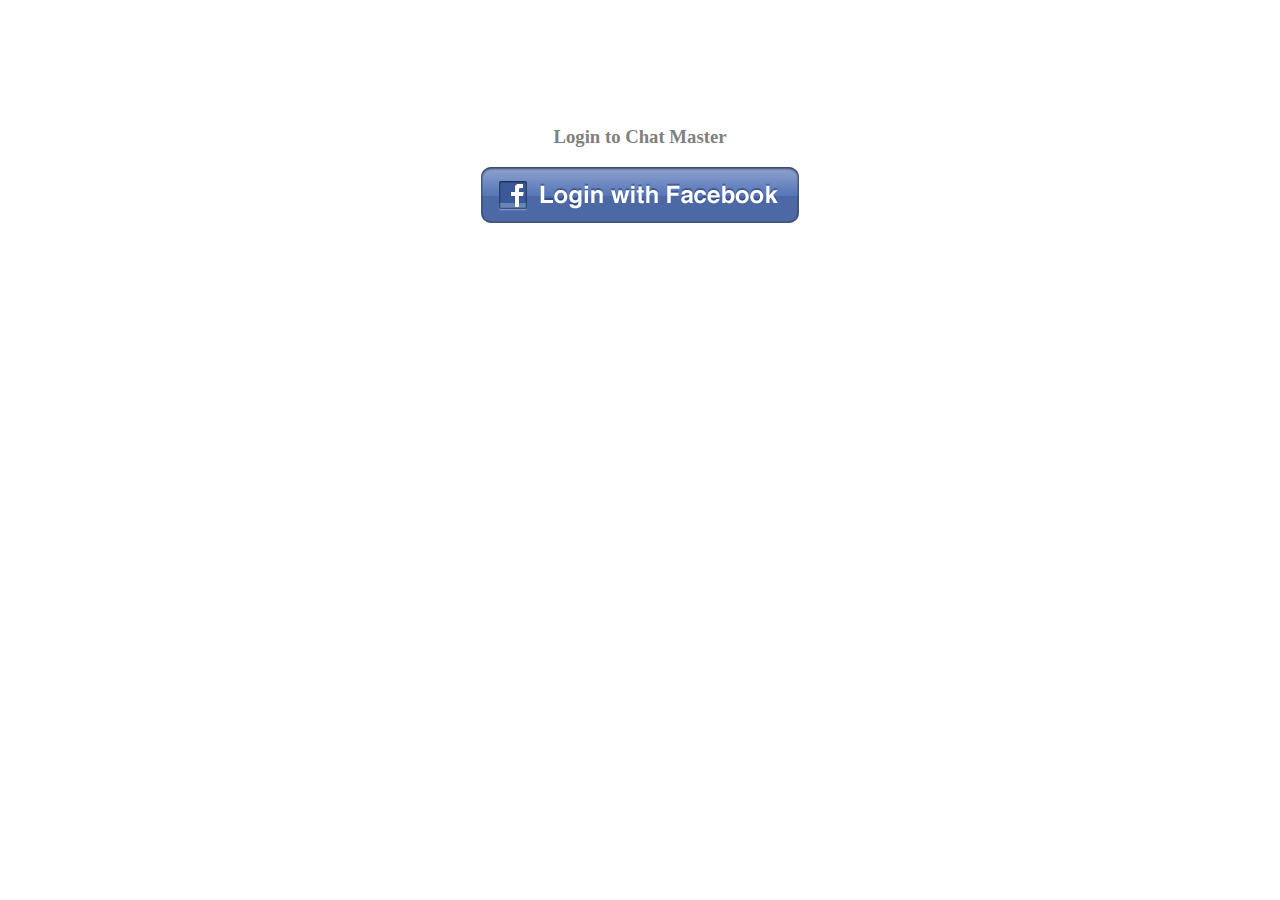
<file: Chat_application/html/index.html>
<!DOCTYPE html>
<html>
<head>
	<title>Login with facebook</title>
	<link rel="stylesheet" type="text/css" href="../css/style.css">
</head>
<body>
	<div class="center">
		<h3>Login to Chat Master</h3>
		<a href="#"><img src="../img/loginWithFacebook.png" ></a>
	</div>
</body>
</html>
</file>
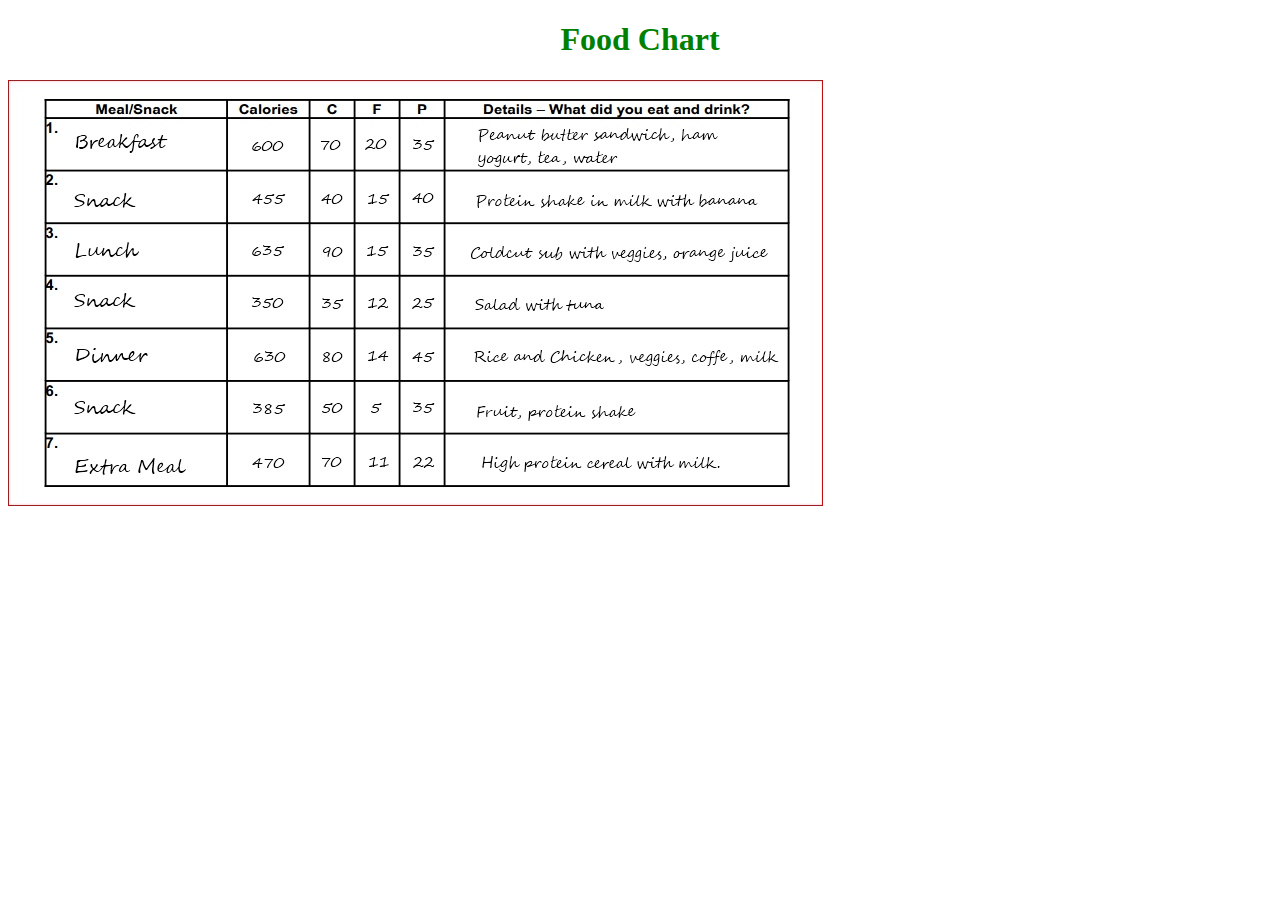
<file: workspace/tutorials/node modules/http/content/index.html>
<!DOCTYPE html>
<html>
<head>
<title></title>
<link rel="stylesheet" type="text/css" href="style.css">
</head>
<body>
<h1 class="heading" >Food Chart</h1>
<img class="img" src="image.jpg" />
<body>
</html>
</file>
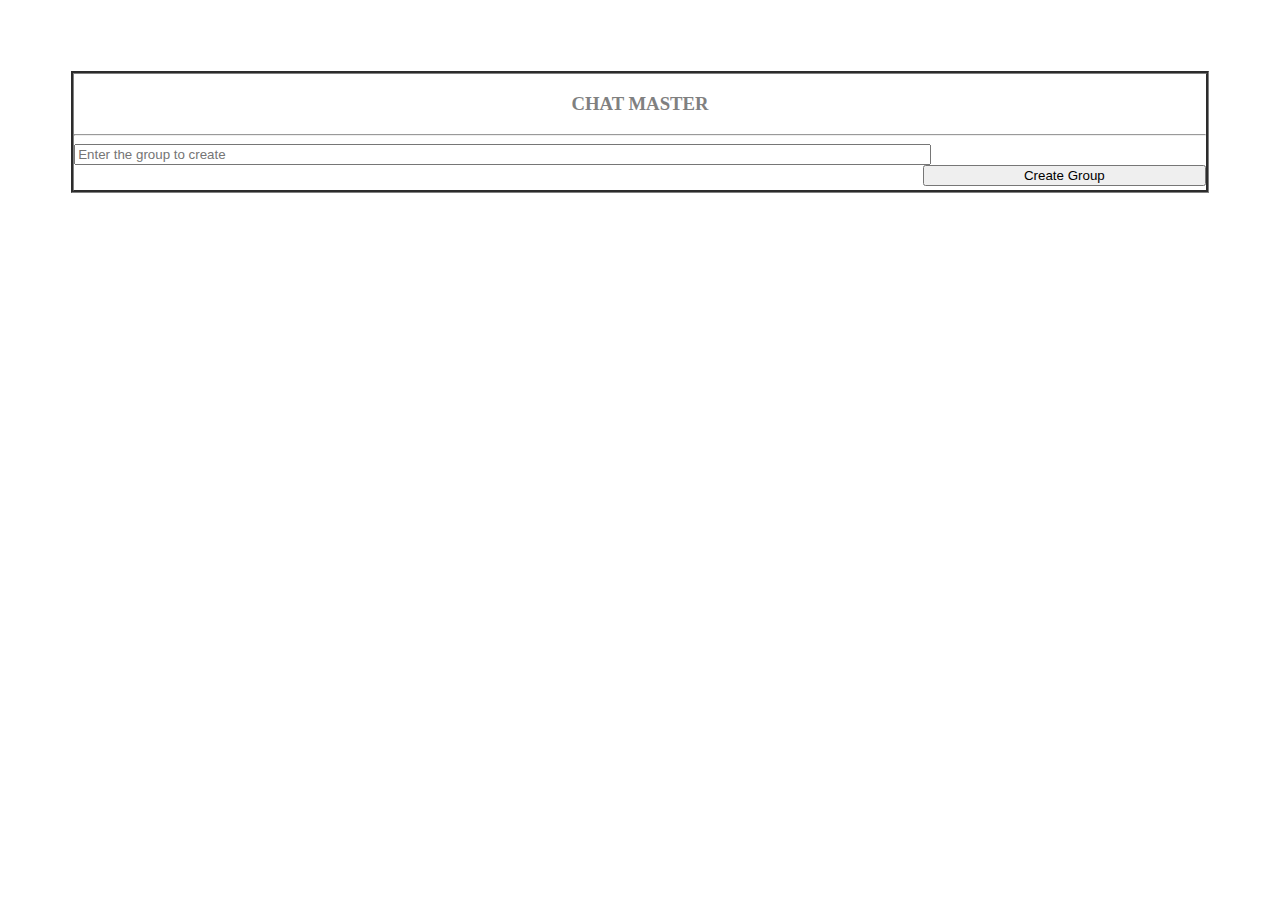
<file: Chat_application/html/chatroom.html>
<!DOCTYPE html>
<html>
<head>
	<title>Chat room</title>
	<link rel="stylesheet" type="text/css" href="../css/style.css">
</head>
<body>
	<div class="container">
		<div class="margin">
			<h3 class="heading">CHAT MASTER</h3>
			<hr>
			<div class="creategroup">
				<input class="one" type="text" placeholder="Enter the group to create">
				<button class="two">Create Group</button>
			</div>
		</div>

	</div>
</body>
</html>
</file>
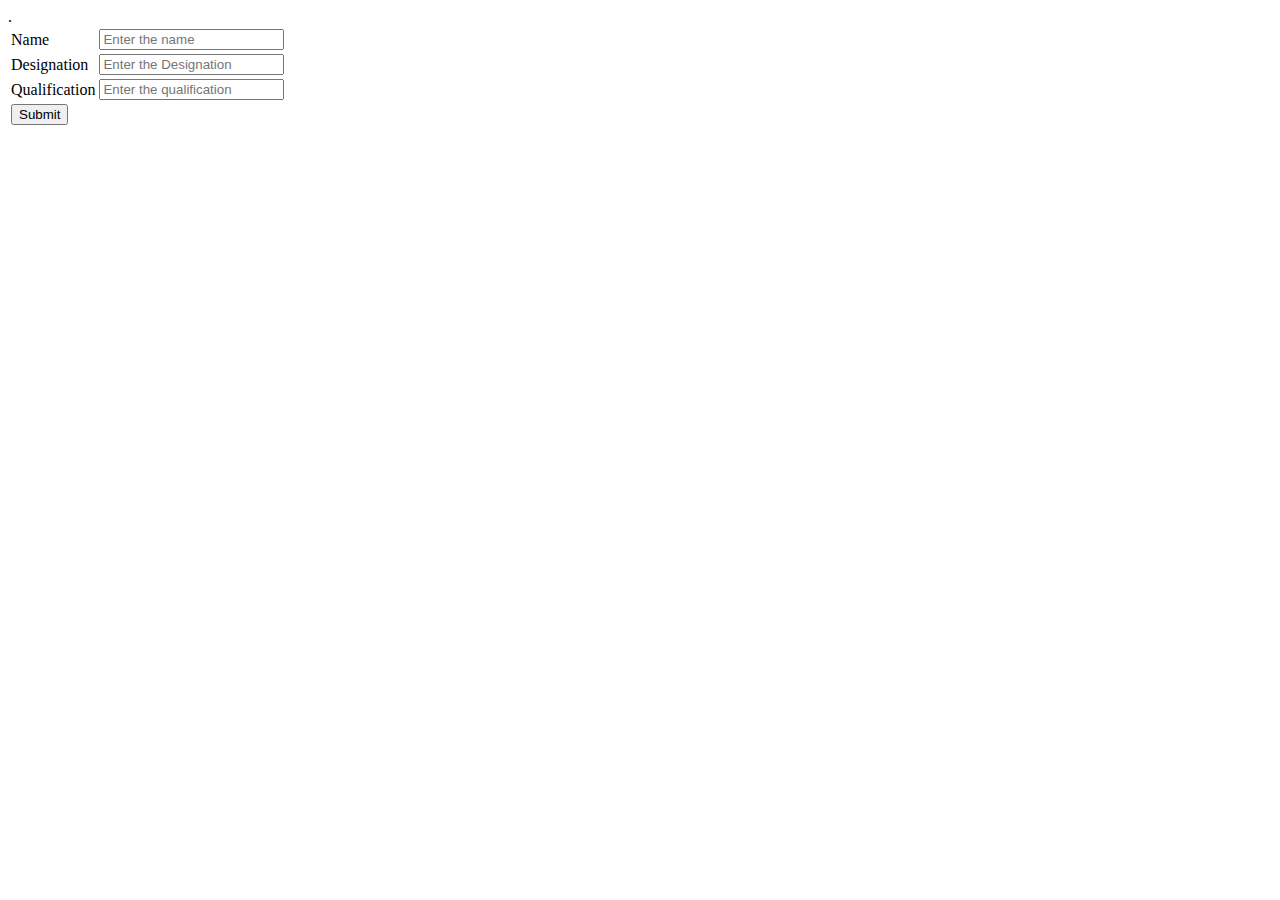
<file: workspace/tutorials/node modules/http/content/form.html>
<!DOCTYPE html>
<html>

<head>
    <title> Form Data </title>
</head>

<body>
    <form method="POST" action="/">
        <table>
            <tr>
                <td> Name </td>
                <td>
                    <input type="text" name="name" id="name" placeholder="Enter the name" /> </td>
            </tr>.
            <tr>
                <td> Designation </td>
                <td>
                    <input type="text" name="designation" id="designation" placeholder="Enter the Designation" /> </td>
            </tr>
            <tr>
                <td> Qualification </td>
                <td>
                    <input type="text" name="qualification" id="qualification" placeholder="Enter the qualification" /> </td>
            </tr>
            <tr>
                <td colspan="2">
                    <button>Submit</button>
                </td>
            </tr>
        </table>

    </form>
</body>

</html>
</file>
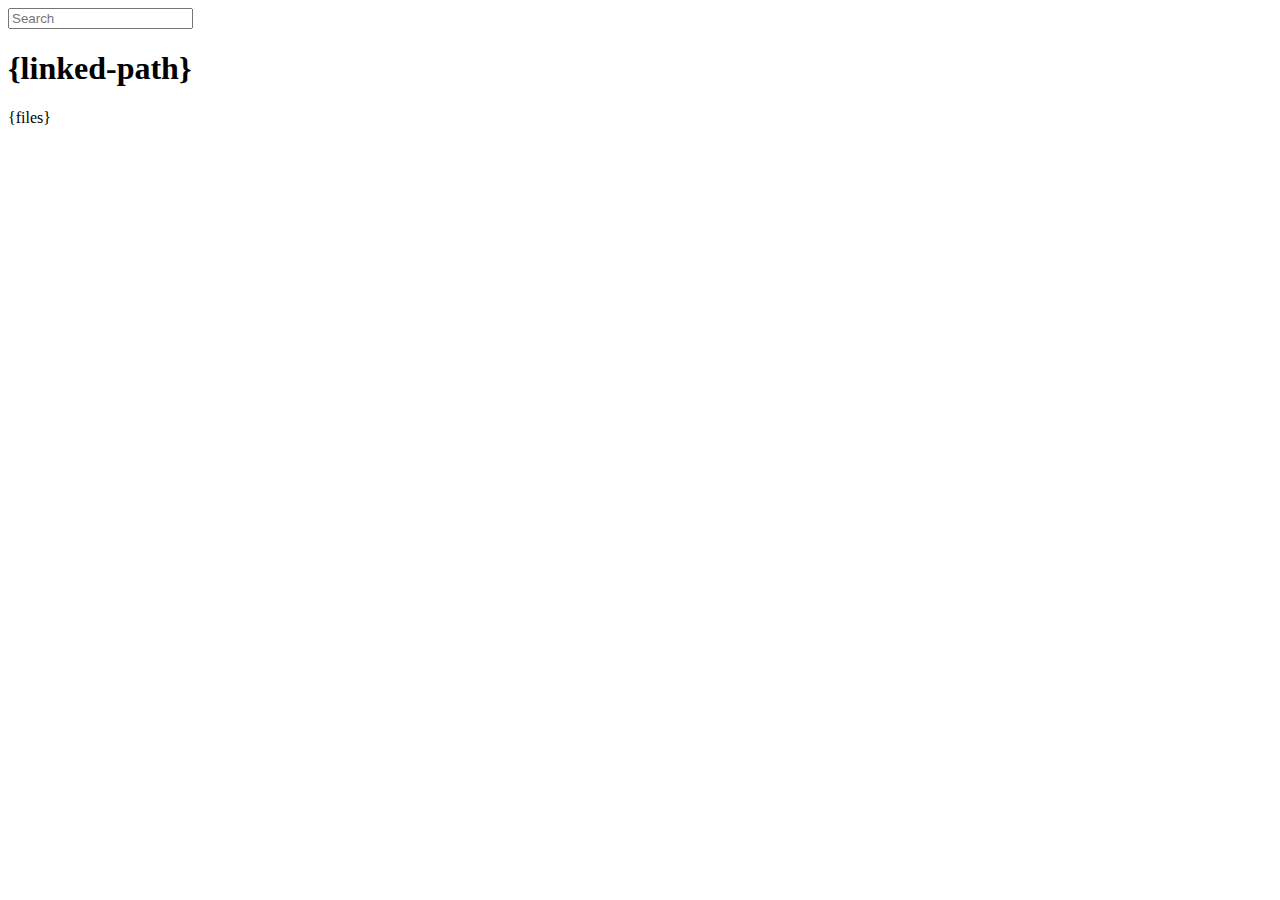
<file: workspace/node_modules/express/node_modules/connect/lib/public/directory.html>
<!DOCTYPE html>
<html>
  <head>
    <meta charset='utf-8'> 
    <title>listing directory {directory}</title>
    <style>{style}</style>
    <script>
      function $(id){
        var el = 'string' == typeof id
          ? document.getElementById(id)
          : id;

        el.on = function(event, fn){
          if ('content loaded' == event) {
            event = window.attachEvent ? "load" : "DOMContentLoaded";
          }
          el.addEventListener
            ? el.addEventListener(event, fn, false)
            : el.attachEvent("on" + event, fn);
        };

        el.all = function(selector){
          return $(el.querySelectorAll(selector));
        };

        el.each = function(fn){
          for (var i = 0, len = el.length; i < len; ++i) {
            fn($(el[i]), i);
          }
        };

        el.getClasses = function(){
          return this.getAttribute('class').split(/\s+/);
        };

        el.addClass = function(name){
          var classes = this.getAttribute('class');
          el.setAttribute('class', classes
            ? classes + ' ' + name
            : name);
        };

        el.removeClass = function(name){
          var classes = this.getClasses().filter(function(curr){
            return curr != name;
          });
          this.setAttribute('class', classes);
        };

        return el;
      }

      function search() {
        var str = $('search').value
          , links = $('files').all('a');

        links.each(function(link){
          var text = link.textContent;

          if ('..' == text) return;
          if (str.length && ~text.indexOf(str)) {
            link.addClass('highlight');
          } else {
            link.removeClass('highlight');
          }
        });
      }

      $(window).on('content loaded', function(){
        $('search').on('keyup', search);
      });
    </script>
  </head>
  <body class="directory">
    <input id="search" type="text" placeholder="Search" autocomplete="off" />
    <div id="wrapper">
      <h1>{linked-path}</h1>
      {files}
    </div>
  </body>
</html>
</file>
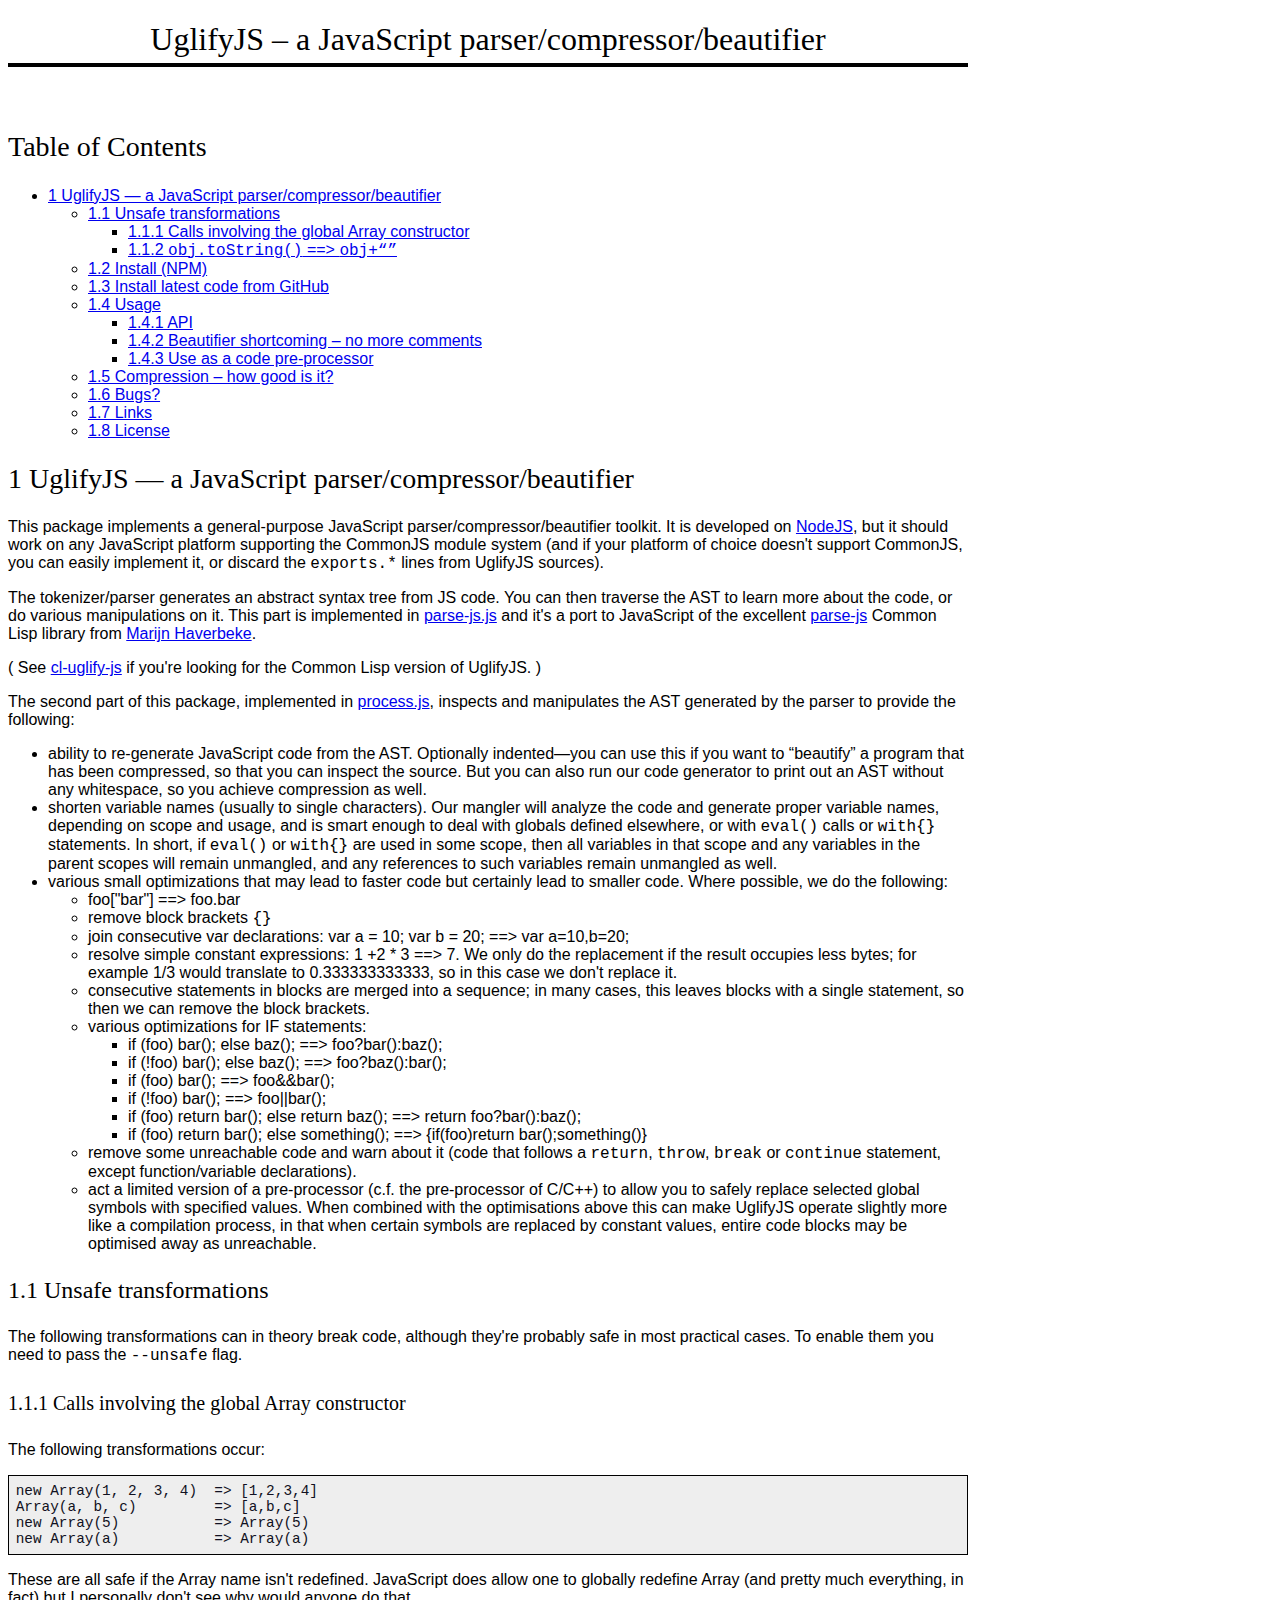
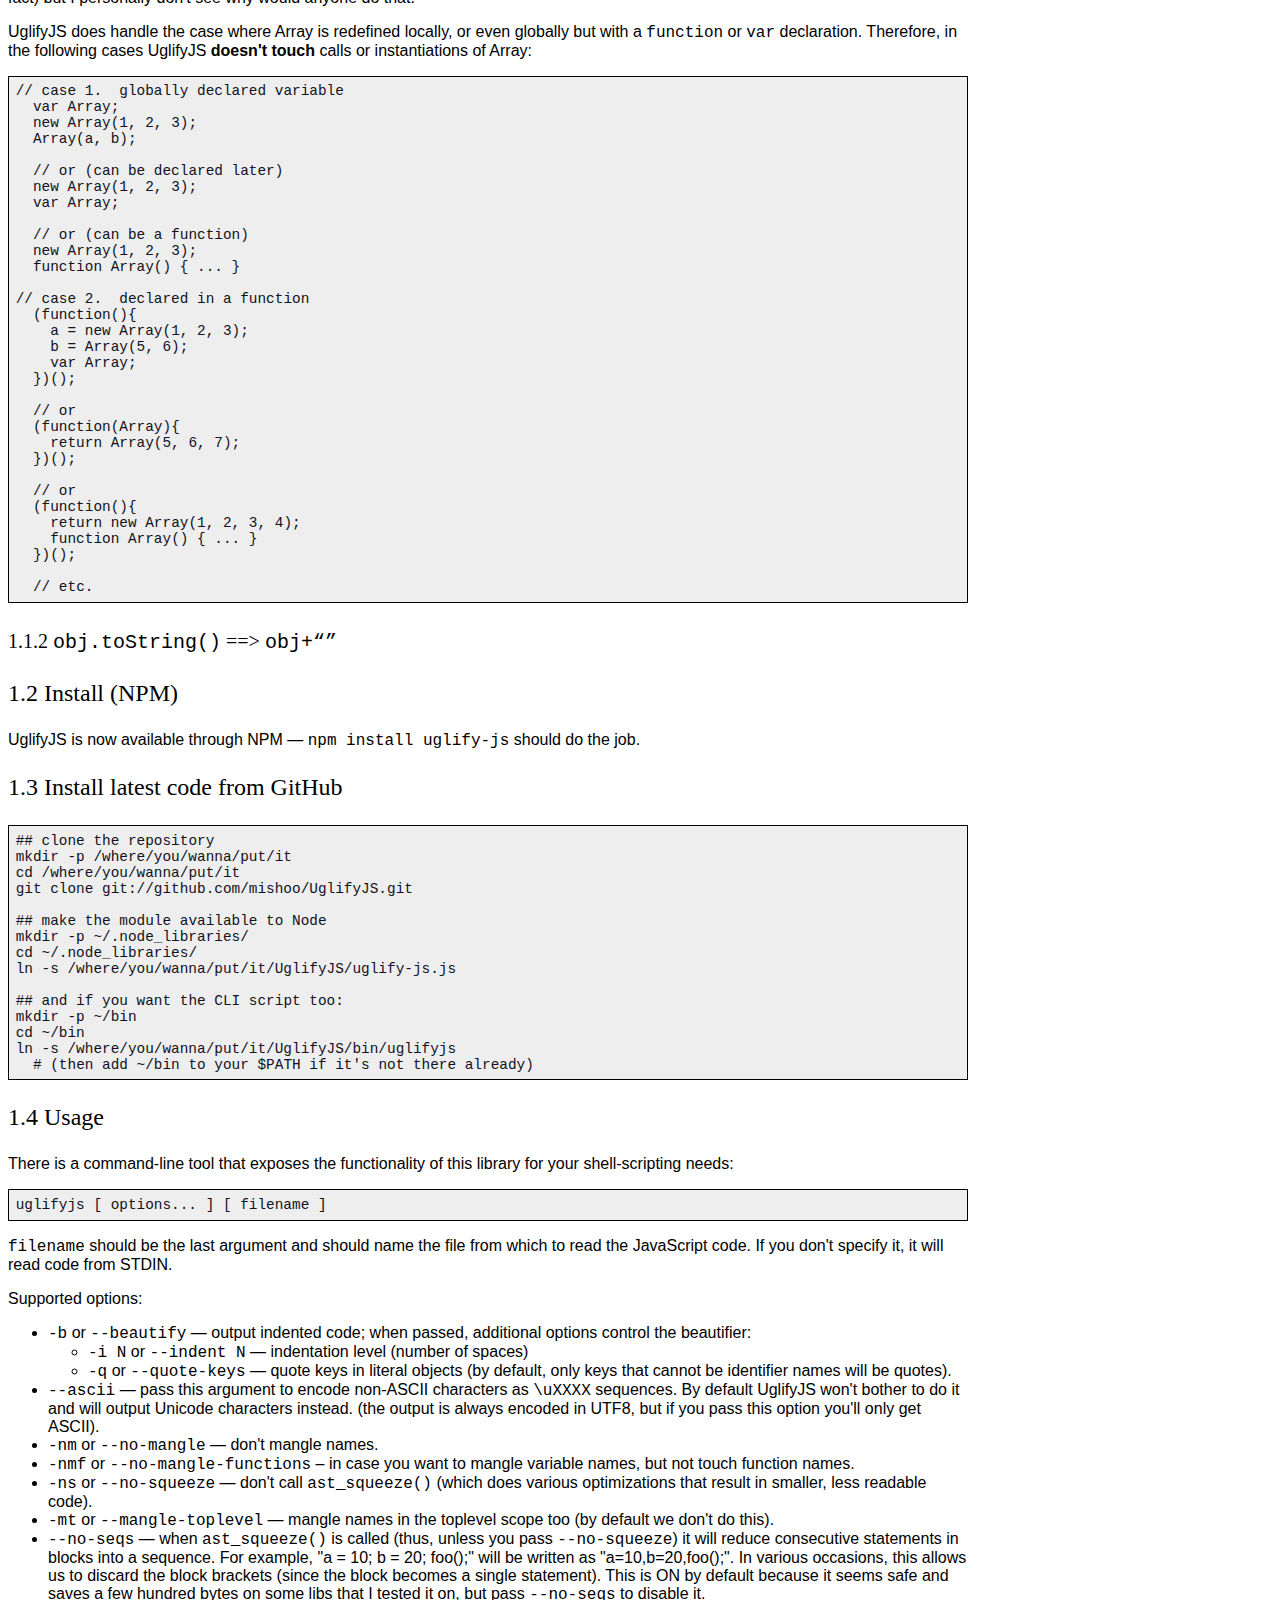
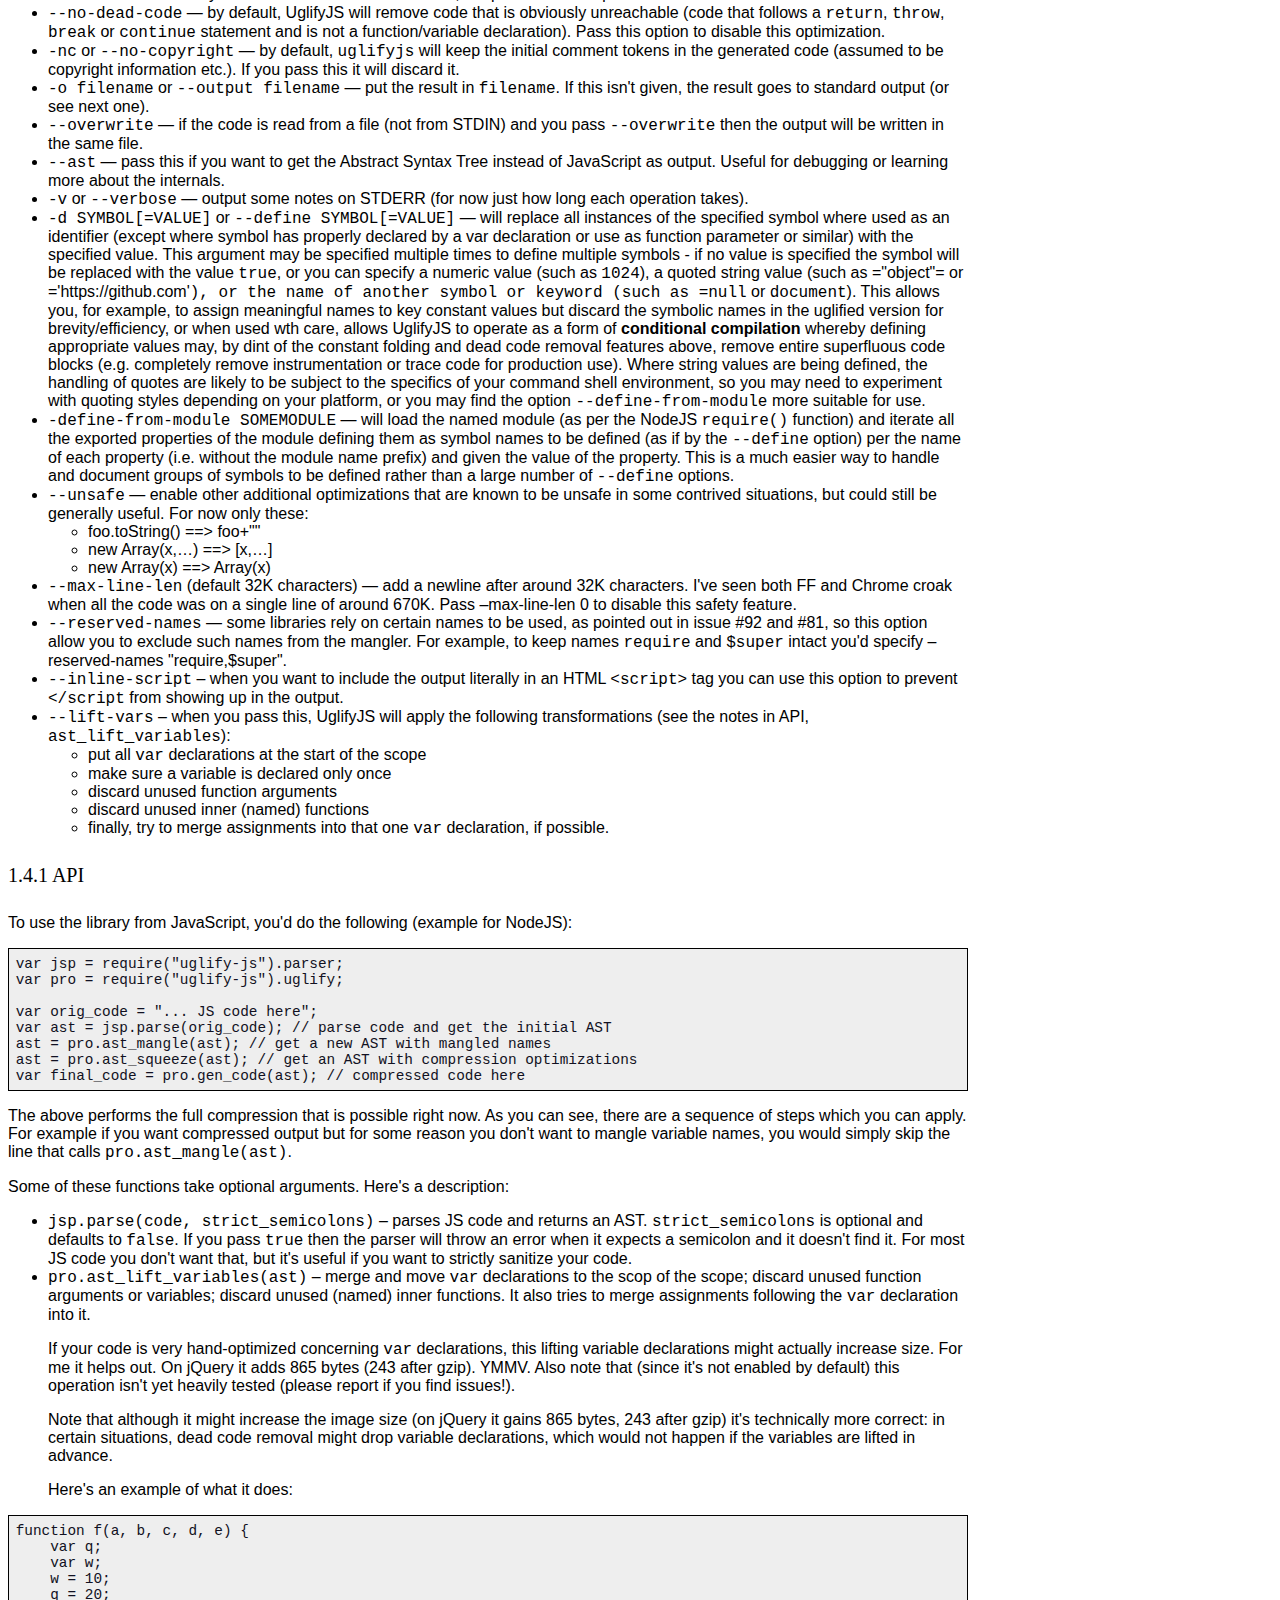
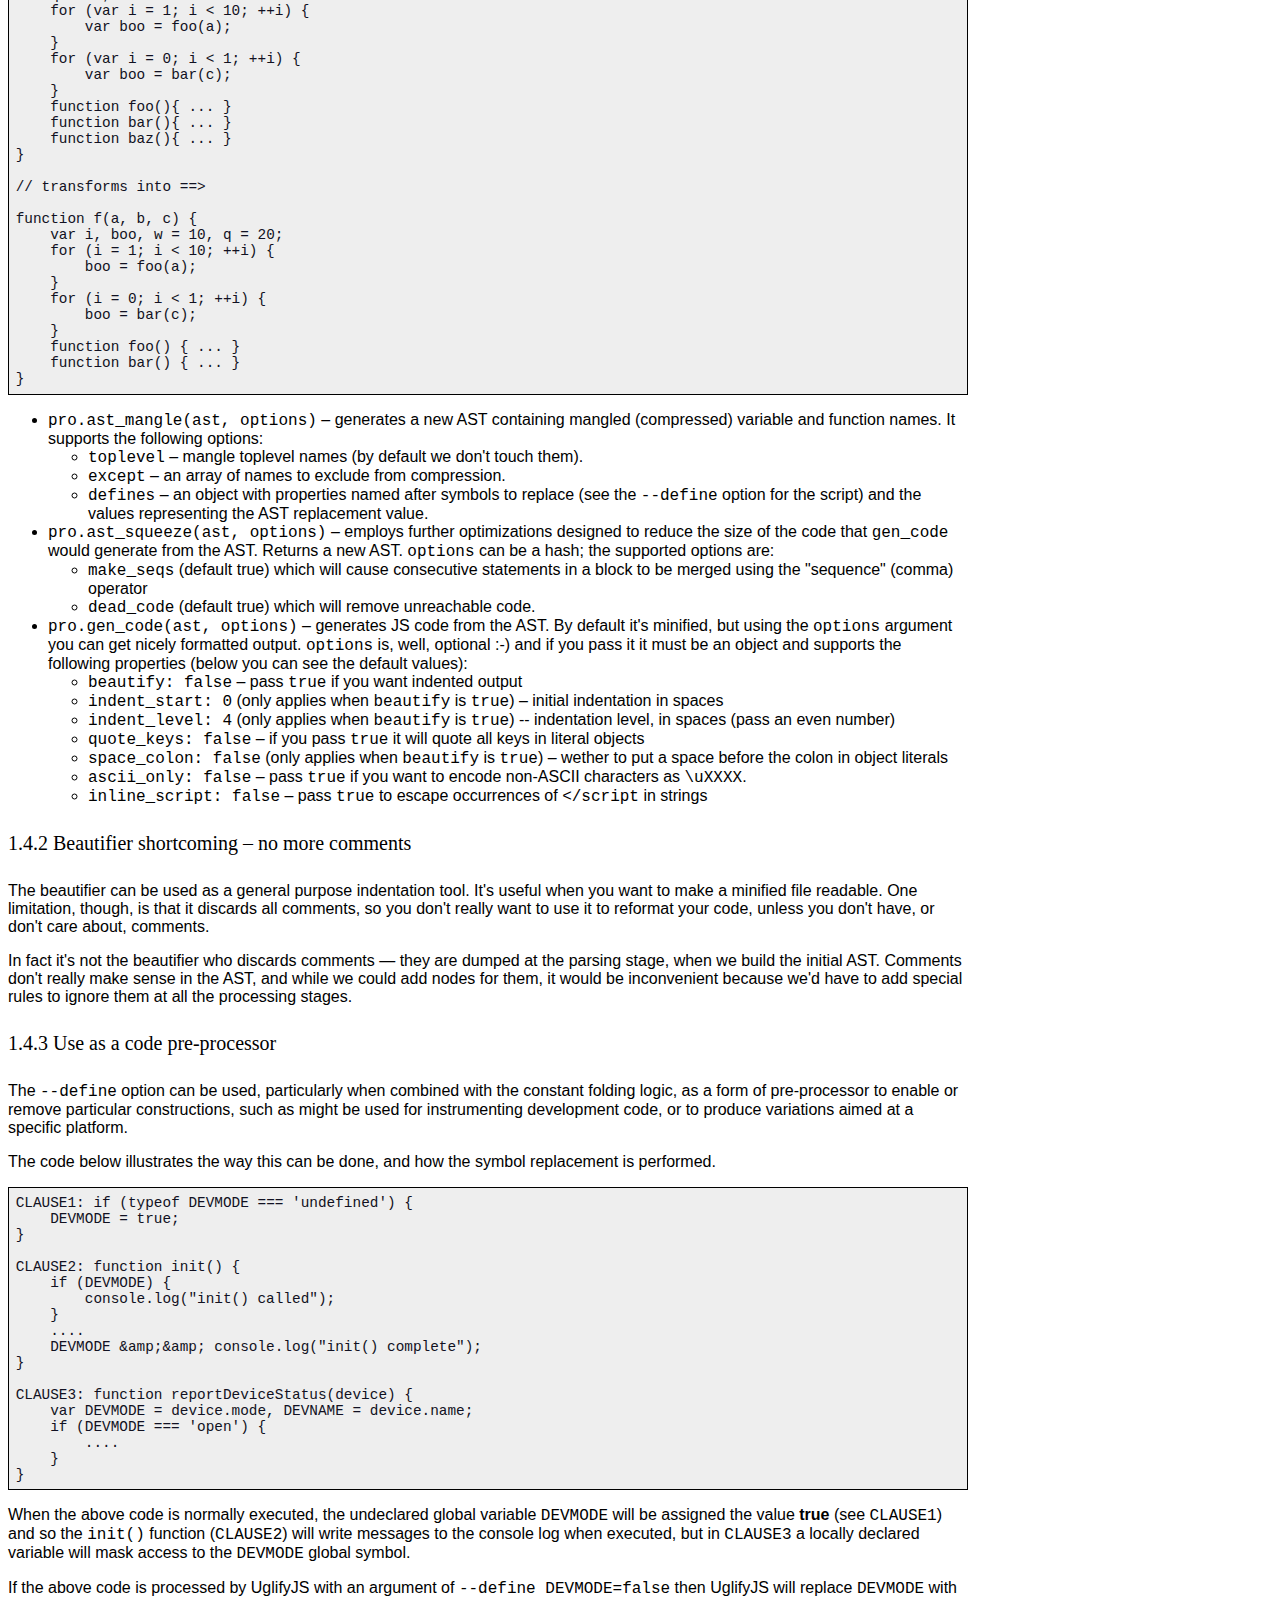
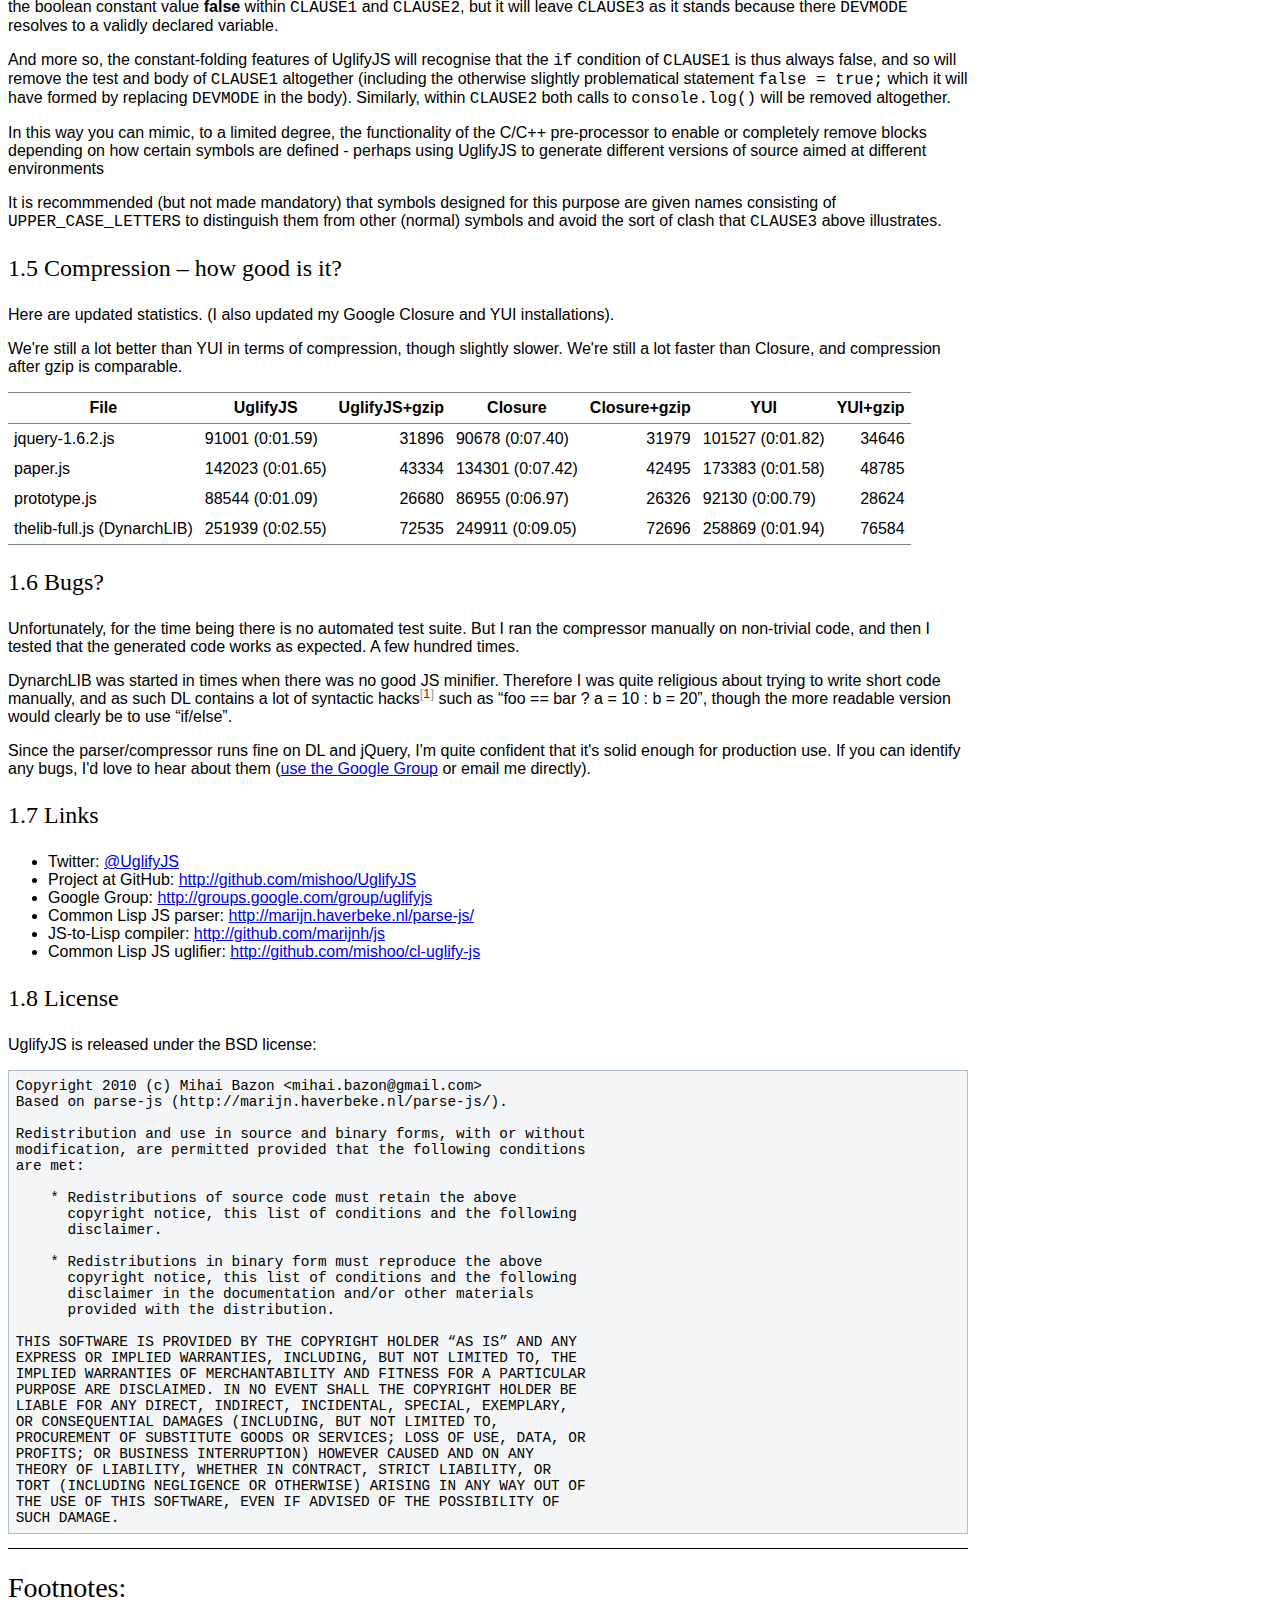
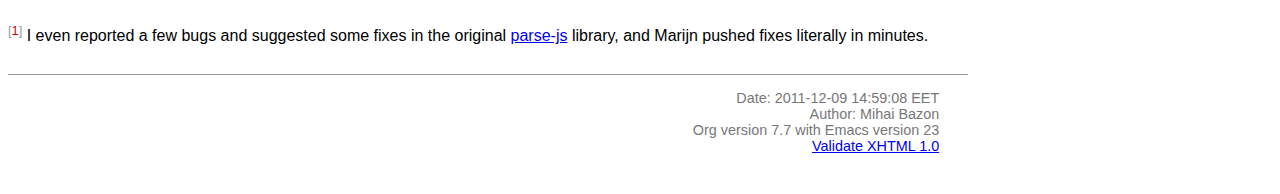
<file: workspace/node_modules/socket.io/node_modules/socket.io-client/node_modules/uglify-js/README.html>
<?xml version="1.0" encoding="utf-8"?>
<!DOCTYPE html PUBLIC "-//W3C//DTD XHTML 1.0 Strict//EN"
               "http://www.w3.org/TR/xhtml1/DTD/xhtml1-strict.dtd">
<html xmlns="http://www.w3.org/1999/xhtml"
lang="en" xml:lang="en">
<head>
<title>UglifyJS &ndash; a JavaScript parser/compressor/beautifier</title>
<meta http-equiv="Content-Type" content="text/html;charset=utf-8"/>
<meta name="generator" content="Org-mode"/>
<meta name="generated" content="2011-12-09 14:59:08 EET"/>
<meta name="author" content="Mihai Bazon"/>
<meta name="description" content="a JavaScript parser/compressor/beautifier in JavaScript"/>
<meta name="keywords" content="javascript, js, parser, compiler, compressor, mangle, minify, minifier"/>
<style type="text/css">
 <!--/*--><![CDATA[/*><!--*/
  html { font-family: Times, serif; font-size: 12pt; }
  .title  { text-align: center; }
  .todo   { color: red; }
  .done   { color: green; }
  .tag    { background-color: #add8e6; font-weight:normal }
  .target { }
  .timestamp { color: #bebebe; }
  .timestamp-kwd { color: #5f9ea0; }
  .right  {margin-left:auto; margin-right:0px;  text-align:right;}
  .left   {margin-left:0px;  margin-right:auto; text-align:left;}
  .center {margin-left:auto; margin-right:auto; text-align:center;}
  p.verse { margin-left: 3% }
  pre {
	border: 1pt solid #AEBDCC;
	background-color: #F3F5F7;
	padding: 5pt;
	font-family: courier, monospace;
        font-size: 90%;
        overflow:auto;
  }
  table { border-collapse: collapse; }
  td, th { vertical-align: top;  }
  th.right  { text-align:center;  }
  th.left   { text-align:center;   }
  th.center { text-align:center; }
  td.right  { text-align:right;  }
  td.left   { text-align:left;   }
  td.center { text-align:center; }
  dt { font-weight: bold; }
  div.figure { padding: 0.5em; }
  div.figure p { text-align: center; }
  div.inlinetask {
    padding:10px;
    border:2px solid gray;
    margin:10px;
    background: #ffffcc;
  }
  textarea { overflow-x: auto; }
  .linenr { font-size:smaller }
  .code-highlighted {background-color:#ffff00;}
  .org-info-js_info-navigation { border-style:none; }
  #org-info-js_console-label { font-size:10px; font-weight:bold;
                               white-space:nowrap; }
  .org-info-js_search-highlight {background-color:#ffff00; color:#000000;
                                 font-weight:bold; }
  /*]]>*/-->
</style>
<link rel="stylesheet" type="text/css" href="docstyle.css" />
<script type="text/javascript">
<!--/*--><![CDATA[/*><!--*/
 function CodeHighlightOn(elem, id)
 {
   var target = document.getElementById(id);
   if(null != target) {
     elem.cacheClassElem = elem.className;
     elem.cacheClassTarget = target.className;
     target.className = "code-highlighted";
     elem.className   = "code-highlighted";
   }
 }
 function CodeHighlightOff(elem, id)
 {
   var target = document.getElementById(id);
   if(elem.cacheClassElem)
     elem.className = elem.cacheClassElem;
   if(elem.cacheClassTarget)
     target.className = elem.cacheClassTarget;
 }
/*]]>*///-->
</script>

</head>
<body>

<div id="preamble">

</div>

<div id="content">
<h1 class="title">UglifyJS &ndash; a JavaScript parser/compressor/beautifier</h1>


<div id="table-of-contents">
<h2>Table of Contents</h2>
<div id="text-table-of-contents">
<ul>
<li><a href="#sec-1">1 UglifyJS &mdash; a JavaScript parser/compressor/beautifier </a>
<ul>
<li><a href="#sec-1-1">1.1 Unsafe transformations </a>
<ul>
<li><a href="#sec-1-1-1">1.1.1 Calls involving the global Array constructor </a></li>
<li><a href="#sec-1-1-2">1.1.2 <code>obj.toString()</code> ==&gt; <code>obj+“”</code> </a></li>
</ul>
</li>
<li><a href="#sec-1-2">1.2 Install (NPM) </a></li>
<li><a href="#sec-1-3">1.3 Install latest code from GitHub </a></li>
<li><a href="#sec-1-4">1.4 Usage </a>
<ul>
<li><a href="#sec-1-4-1">1.4.1 API </a></li>
<li><a href="#sec-1-4-2">1.4.2 Beautifier shortcoming &ndash; no more comments </a></li>
<li><a href="#sec-1-4-3">1.4.3 Use as a code pre-processor </a></li>
</ul>
</li>
<li><a href="#sec-1-5">1.5 Compression &ndash; how good is it? </a></li>
<li><a href="#sec-1-6">1.6 Bugs? </a></li>
<li><a href="#sec-1-7">1.7 Links </a></li>
<li><a href="#sec-1-8">1.8 License </a></li>
</ul>
</li>
</ul>
</div>
</div>

<div id="outline-container-1" class="outline-2">
<h2 id="sec-1"><span class="section-number-2">1</span> UglifyJS &mdash; a JavaScript parser/compressor/beautifier </h2>
<div class="outline-text-2" id="text-1">


<p>
This package implements a general-purpose JavaScript
parser/compressor/beautifier toolkit.  It is developed on <a href="http://nodejs.org/">NodeJS</a>, but it
should work on any JavaScript platform supporting the CommonJS module system
(and if your platform of choice doesn't support CommonJS, you can easily
implement it, or discard the <code>exports.*</code> lines from UglifyJS sources).
</p>
<p>
The tokenizer/parser generates an abstract syntax tree from JS code.  You
can then traverse the AST to learn more about the code, or do various
manipulations on it.  This part is implemented in <a href="../lib/parse-js.js">parse-js.js</a> and it's a
port to JavaScript of the excellent <a href="http://marijn.haverbeke.nl/parse-js/">parse-js</a> Common Lisp library from <a href="http://marijn.haverbeke.nl/">Marijn Haverbeke</a>.
</p>
<p>
( See <a href="http://github.com/mishoo/cl-uglify-js">cl-uglify-js</a> if you're looking for the Common Lisp version of
UglifyJS. )
</p>
<p>
The second part of this package, implemented in <a href="../lib/process.js">process.js</a>, inspects and
manipulates the AST generated by the parser to provide the following:
</p>
<ul>
<li>ability to re-generate JavaScript code from the AST.  Optionally
  indented&mdash;you can use this if you want to “beautify” a program that has
  been compressed, so that you can inspect the source.  But you can also run
  our code generator to print out an AST without any whitespace, so you
  achieve compression as well.

</li>
<li>shorten variable names (usually to single characters).  Our mangler will
  analyze the code and generate proper variable names, depending on scope
  and usage, and is smart enough to deal with globals defined elsewhere, or
  with <code>eval()</code> calls or <code>with{}</code> statements.  In short, if <code>eval()</code> or
  <code>with{}</code> are used in some scope, then all variables in that scope and any
  variables in the parent scopes will remain unmangled, and any references
  to such variables remain unmangled as well.

</li>
<li>various small optimizations that may lead to faster code but certainly
  lead to smaller code.  Where possible, we do the following:

<ul>
<li>foo["bar"]  ==&gt;  foo.bar

</li>
<li>remove block brackets <code>{}</code>

</li>
<li>join consecutive var declarations:
    var a = 10; var b = 20; ==&gt; var a=10,b=20;

</li>
<li>resolve simple constant expressions: 1 +2 * 3 ==&gt; 7.  We only do the
    replacement if the result occupies less bytes; for example 1/3 would
    translate to 0.333333333333, so in this case we don't replace it.

</li>
<li>consecutive statements in blocks are merged into a sequence; in many
    cases, this leaves blocks with a single statement, so then we can remove
    the block brackets.

</li>
<li>various optimizations for IF statements:

<ul>
<li>if (foo) bar(); else baz(); ==&gt; foo?bar():baz();
</li>
<li>if (!foo) bar(); else baz(); ==&gt; foo?baz():bar();
</li>
<li>if (foo) bar(); ==&gt; foo&amp;&amp;bar();
</li>
<li>if (!foo) bar(); ==&gt; foo||bar();
</li>
<li>if (foo) return bar(); else return baz(); ==&gt; return foo?bar():baz();
</li>
<li>if (foo) return bar(); else something(); ==&gt; {if(foo)return bar();something()}

</li>
</ul>

</li>
<li>remove some unreachable code and warn about it (code that follows a
    <code>return</code>, <code>throw</code>, <code>break</code> or <code>continue</code> statement, except
    function/variable declarations).

</li>
<li>act a limited version of a pre-processor (c.f. the pre-processor of
    C/C++) to allow you to safely replace selected global symbols with
    specified values.  When combined with the optimisations above this can
    make UglifyJS operate slightly more like a compilation process, in
    that when certain symbols are replaced by constant values, entire code
    blocks may be optimised away as unreachable.
</li>
</ul>

</li>
</ul>



</div>

<div id="outline-container-1-1" class="outline-3">
<h3 id="sec-1-1"><span class="section-number-3">1.1</span> <span class="target">Unsafe transformations</span>  </h3>
<div class="outline-text-3" id="text-1-1">


<p>
The following transformations can in theory break code, although they're
probably safe in most practical cases.  To enable them you need to pass the
<code>--unsafe</code> flag.
</p>

</div>

<div id="outline-container-1-1-1" class="outline-4">
<h4 id="sec-1-1-1"><span class="section-number-4">1.1.1</span> Calls involving the global Array constructor </h4>
<div class="outline-text-4" id="text-1-1-1">


<p>
The following transformations occur:
</p>



<pre class="src src-js"><span class="org-keyword">new</span> <span class="org-type">Array</span>(1, 2, 3, 4)  =&gt; [1,2,3,4]
Array(a, b, c)         =&gt; [a,b,c]
<span class="org-keyword">new</span> <span class="org-type">Array</span>(5)           =&gt; Array(5)
<span class="org-keyword">new</span> <span class="org-type">Array</span>(a)           =&gt; Array(a)
</pre>


<p>
These are all safe if the Array name isn't redefined.  JavaScript does allow
one to globally redefine Array (and pretty much everything, in fact) but I
personally don't see why would anyone do that.
</p>
<p>
UglifyJS does handle the case where Array is redefined locally, or even
globally but with a <code>function</code> or <code>var</code> declaration.  Therefore, in the
following cases UglifyJS <b>doesn't touch</b> calls or instantiations of Array:
</p>



<pre class="src src-js"><span class="org-comment-delimiter">// </span><span class="org-comment">case 1.  globally declared variable</span>
  <span class="org-keyword">var</span> <span class="org-variable-name">Array</span>;
  <span class="org-keyword">new</span> <span class="org-type">Array</span>(1, 2, 3);
  Array(a, b);

  <span class="org-comment-delimiter">// </span><span class="org-comment">or (can be declared later)</span>
  <span class="org-keyword">new</span> <span class="org-type">Array</span>(1, 2, 3);
  <span class="org-keyword">var</span> <span class="org-variable-name">Array</span>;

  <span class="org-comment-delimiter">// </span><span class="org-comment">or (can be a function)</span>
  <span class="org-keyword">new</span> <span class="org-type">Array</span>(1, 2, 3);
  <span class="org-keyword">function</span> <span class="org-function-name">Array</span>() { ... }

<span class="org-comment-delimiter">// </span><span class="org-comment">case 2.  declared in a function</span>
  (<span class="org-keyword">function</span>(){
    a = <span class="org-keyword">new</span> <span class="org-type">Array</span>(1, 2, 3);
    b = Array(5, 6);
    <span class="org-keyword">var</span> <span class="org-variable-name">Array</span>;
  })();

  <span class="org-comment-delimiter">// </span><span class="org-comment">or</span>
  (<span class="org-keyword">function</span>(<span class="org-variable-name">Array</span>){
    <span class="org-keyword">return</span> Array(5, 6, 7);
  })();

  <span class="org-comment-delimiter">// </span><span class="org-comment">or</span>
  (<span class="org-keyword">function</span>(){
    <span class="org-keyword">return</span> <span class="org-keyword">new</span> <span class="org-type">Array</span>(1, 2, 3, 4);
    <span class="org-keyword">function</span> <span class="org-function-name">Array</span>() { ... }
  })();

  <span class="org-comment-delimiter">// </span><span class="org-comment">etc.</span>
</pre>


</div>

</div>

<div id="outline-container-1-1-2" class="outline-4">
<h4 id="sec-1-1-2"><span class="section-number-4">1.1.2</span> <code>obj.toString()</code> ==&gt; <code>obj+“”</code> </h4>
<div class="outline-text-4" id="text-1-1-2">


</div>
</div>

</div>

<div id="outline-container-1-2" class="outline-3">
<h3 id="sec-1-2"><span class="section-number-3">1.2</span> Install (NPM) </h3>
<div class="outline-text-3" id="text-1-2">


<p>
UglifyJS is now available through NPM &mdash; <code>npm install uglify-js</code> should do
the job.
</p>
</div>

</div>

<div id="outline-container-1-3" class="outline-3">
<h3 id="sec-1-3"><span class="section-number-3">1.3</span> Install latest code from GitHub </h3>
<div class="outline-text-3" id="text-1-3">





<pre class="src src-sh"><span class="org-comment-delimiter">## </span><span class="org-comment">clone the repository</span>
mkdir -p /where/you/wanna/put/it
<span class="org-builtin">cd</span> /where/you/wanna/put/it
git clone git://github.com/mishoo/UglifyJS.git

<span class="org-comment-delimiter">## </span><span class="org-comment">make the module available to Node</span>
mkdir -p ~/.node_libraries/
<span class="org-builtin">cd</span> ~/.node_libraries/
ln -s /where/you/wanna/put/it/UglifyJS/uglify-js.js

<span class="org-comment-delimiter">## </span><span class="org-comment">and if you want the CLI script too:</span>
mkdir -p ~/bin
<span class="org-builtin">cd</span> ~/bin
ln -s /where/you/wanna/put/it/UglifyJS/bin/uglifyjs
  <span class="org-comment-delimiter"># </span><span class="org-comment">(then add ~/bin to your $PATH if it's not there already)</span>
</pre>


</div>

</div>

<div id="outline-container-1-4" class="outline-3">
<h3 id="sec-1-4"><span class="section-number-3">1.4</span> Usage </h3>
<div class="outline-text-3" id="text-1-4">


<p>
There is a command-line tool that exposes the functionality of this library
for your shell-scripting needs:
</p>



<pre class="src src-sh">uglifyjs [ options... ] [ filename ]
</pre>


<p>
<code>filename</code> should be the last argument and should name the file from which
to read the JavaScript code.  If you don't specify it, it will read code
from STDIN.
</p>
<p>
Supported options:
</p>
<ul>
<li><code>-b</code> or <code>--beautify</code> &mdash; output indented code; when passed, additional
  options control the beautifier:

<ul>
<li><code>-i N</code> or <code>--indent N</code> &mdash; indentation level (number of spaces)

</li>
<li><code>-q</code> or <code>--quote-keys</code> &mdash; quote keys in literal objects (by default,
    only keys that cannot be identifier names will be quotes).

</li>
</ul>

</li>
<li><code>--ascii</code> &mdash; pass this argument to encode non-ASCII characters as
  <code>\uXXXX</code> sequences.  By default UglifyJS won't bother to do it and will
  output Unicode characters instead.  (the output is always encoded in UTF8,
  but if you pass this option you'll only get ASCII).

</li>
<li><code>-nm</code> or <code>--no-mangle</code> &mdash; don't mangle names.

</li>
<li><code>-nmf</code> or <code>--no-mangle-functions</code> &ndash; in case you want to mangle variable
  names, but not touch function names.

</li>
<li><code>-ns</code> or <code>--no-squeeze</code> &mdash; don't call <code>ast_squeeze()</code> (which does various
  optimizations that result in smaller, less readable code).

</li>
<li><code>-mt</code> or <code>--mangle-toplevel</code> &mdash; mangle names in the toplevel scope too
  (by default we don't do this).

</li>
<li><code>--no-seqs</code> &mdash; when <code>ast_squeeze()</code> is called (thus, unless you pass
  <code>--no-squeeze</code>) it will reduce consecutive statements in blocks into a
  sequence.  For example, "a = 10; b = 20; foo();" will be written as
  "a=10,b=20,foo();".  In various occasions, this allows us to discard the
  block brackets (since the block becomes a single statement).  This is ON
  by default because it seems safe and saves a few hundred bytes on some
  libs that I tested it on, but pass <code>--no-seqs</code> to disable it.

</li>
<li><code>--no-dead-code</code> &mdash; by default, UglifyJS will remove code that is
  obviously unreachable (code that follows a <code>return</code>, <code>throw</code>, <code>break</code> or
  <code>continue</code> statement and is not a function/variable declaration).  Pass
  this option to disable this optimization.

</li>
<li><code>-nc</code> or <code>--no-copyright</code> &mdash; by default, <code>uglifyjs</code> will keep the initial
  comment tokens in the generated code (assumed to be copyright information
  etc.).  If you pass this it will discard it.

</li>
<li><code>-o filename</code> or <code>--output filename</code> &mdash; put the result in <code>filename</code>.  If
  this isn't given, the result goes to standard output (or see next one).

</li>
<li><code>--overwrite</code> &mdash; if the code is read from a file (not from STDIN) and you
  pass <code>--overwrite</code> then the output will be written in the same file.

</li>
<li><code>--ast</code> &mdash; pass this if you want to get the Abstract Syntax Tree instead
  of JavaScript as output.  Useful for debugging or learning more about the
  internals.

</li>
<li><code>-v</code> or <code>--verbose</code> &mdash; output some notes on STDERR (for now just how long
  each operation takes).

</li>
<li><code>-d SYMBOL[=VALUE]</code> or <code>--define SYMBOL[=VALUE]</code> &mdash; will replace
  all instances of the specified symbol where used as an identifier
  (except where symbol has properly declared by a var declaration or
  use as function parameter or similar) with the specified value. This
  argument may be specified multiple times to define multiple
  symbols - if no value is specified the symbol will be replaced with
  the value <code>true</code>, or you can specify a numeric value (such as
  <code>1024</code>), a quoted string value (such as ="object"= or
  ='https://github.com'<code>), or the name of another symbol or keyword   (such as =null</code> or <code>document</code>).
  This allows you, for example, to assign meaningful names to key
  constant values but discard the symbolic names in the uglified
  version for brevity/efficiency, or when used wth care, allows
  UglifyJS to operate as a form of <b>conditional compilation</b>
  whereby defining appropriate values may, by dint of the constant
  folding and dead code removal features above, remove entire
  superfluous code blocks (e.g. completely remove instrumentation or
  trace code for production use).
  Where string values are being defined, the handling of quotes are
  likely to be subject to the specifics of your command shell
  environment, so you may need to experiment with quoting styles
  depending on your platform, or you may find the option
  <code>--define-from-module</code> more suitable for use.

</li>
<li><code>-define-from-module SOMEMODULE</code> &mdash; will load the named module (as
  per the NodeJS <code>require()</code> function) and iterate all the exported
  properties of the module defining them as symbol names to be defined
  (as if by the <code>--define</code> option) per the name of each property
  (i.e. without the module name prefix) and given the value of the
  property. This is a much easier way to handle and document groups of
  symbols to be defined rather than a large number of <code>--define</code>
  options.

</li>
<li><code>--unsafe</code> &mdash; enable other additional optimizations that are known to be
  unsafe in some contrived situations, but could still be generally useful.
  For now only these:

<ul>
<li>foo.toString()  ==&gt;  foo+""
</li>
<li>new Array(x,&hellip;)  ==&gt; [x,&hellip;]
</li>
<li>new Array(x) ==&gt; Array(x)

</li>
</ul>

</li>
<li><code>--max-line-len</code> (default 32K characters) &mdash; add a newline after around
  32K characters.  I've seen both FF and Chrome croak when all the code was
  on a single line of around 670K.  Pass &ndash;max-line-len 0 to disable this
  safety feature.

</li>
<li><code>--reserved-names</code> &mdash; some libraries rely on certain names to be used, as
  pointed out in issue #92 and #81, so this option allow you to exclude such
  names from the mangler.  For example, to keep names <code>require</code> and <code>$super</code>
  intact you'd specify &ndash;reserved-names "require,$super".

</li>
<li><code>--inline-script</code> &ndash; when you want to include the output literally in an
  HTML <code>&lt;script&gt;</code> tag you can use this option to prevent <code>&lt;/script</code> from
  showing up in the output.

</li>
<li><code>--lift-vars</code> &ndash; when you pass this, UglifyJS will apply the following
  transformations (see the notes in API, <code>ast_lift_variables</code>):

<ul>
<li>put all <code>var</code> declarations at the start of the scope
</li>
<li>make sure a variable is declared only once
</li>
<li>discard unused function arguments
</li>
<li>discard unused inner (named) functions
</li>
<li>finally, try to merge assignments into that one <code>var</code> declaration, if
    possible.
</li>
</ul>

</li>
</ul>



</div>

<div id="outline-container-1-4-1" class="outline-4">
<h4 id="sec-1-4-1"><span class="section-number-4">1.4.1</span> API </h4>
<div class="outline-text-4" id="text-1-4-1">


<p>
To use the library from JavaScript, you'd do the following (example for
NodeJS):
</p>



<pre class="src src-js"><span class="org-keyword">var</span> <span class="org-variable-name">jsp</span> = require(<span class="org-string">"uglify-js"</span>).parser;
<span class="org-keyword">var</span> <span class="org-variable-name">pro</span> = require(<span class="org-string">"uglify-js"</span>).uglify;

<span class="org-keyword">var</span> <span class="org-variable-name">orig_code</span> = <span class="org-string">"... JS code here"</span>;
<span class="org-keyword">var</span> <span class="org-variable-name">ast</span> = jsp.parse(orig_code); <span class="org-comment-delimiter">// </span><span class="org-comment">parse code and get the initial AST</span>
ast = pro.ast_mangle(ast); <span class="org-comment-delimiter">// </span><span class="org-comment">get a new AST with mangled names</span>
ast = pro.ast_squeeze(ast); <span class="org-comment-delimiter">// </span><span class="org-comment">get an AST with compression optimizations</span>
<span class="org-keyword">var</span> <span class="org-variable-name">final_code</span> = pro.gen_code(ast); <span class="org-comment-delimiter">// </span><span class="org-comment">compressed code here</span>
</pre>


<p>
The above performs the full compression that is possible right now.  As you
can see, there are a sequence of steps which you can apply.  For example if
you want compressed output but for some reason you don't want to mangle
variable names, you would simply skip the line that calls
<code>pro.ast_mangle(ast)</code>.
</p>
<p>
Some of these functions take optional arguments.  Here's a description:
</p>
<ul>
<li><code>jsp.parse(code, strict_semicolons)</code> &ndash; parses JS code and returns an AST.
  <code>strict_semicolons</code> is optional and defaults to <code>false</code>.  If you pass
  <code>true</code> then the parser will throw an error when it expects a semicolon and
  it doesn't find it.  For most JS code you don't want that, but it's useful
  if you want to strictly sanitize your code.

</li>
<li><code>pro.ast_lift_variables(ast)</code> &ndash; merge and move <code>var</code> declarations to the
  scop of the scope; discard unused function arguments or variables; discard
  unused (named) inner functions.  It also tries to merge assignments
  following the <code>var</code> declaration into it.

<p>
  If your code is very hand-optimized concerning <code>var</code> declarations, this
  lifting variable declarations might actually increase size.  For me it
  helps out.  On jQuery it adds 865 bytes (243 after gzip).  YMMV.  Also
  note that (since it's not enabled by default) this operation isn't yet
  heavily tested (please report if you find issues!).
</p>
<p>
  Note that although it might increase the image size (on jQuery it gains
  865 bytes, 243 after gzip) it's technically more correct: in certain
  situations, dead code removal might drop variable declarations, which
  would not happen if the variables are lifted in advance.
</p>
<p>
  Here's an example of what it does:
</p></li>
</ul>





<pre class="src src-js"><span class="org-keyword">function</span> <span class="org-function-name">f</span>(<span class="org-variable-name">a</span>, <span class="org-variable-name">b</span>, <span class="org-variable-name">c</span>, <span class="org-variable-name">d</span>, <span class="org-variable-name">e</span>) {
    <span class="org-keyword">var</span> <span class="org-variable-name">q</span>;
    <span class="org-keyword">var</span> <span class="org-variable-name">w</span>;
    w = 10;
    q = 20;
    <span class="org-keyword">for</span> (<span class="org-keyword">var</span> <span class="org-variable-name">i</span> = 1; i &lt; 10; ++i) {
        <span class="org-keyword">var</span> <span class="org-variable-name">boo</span> = foo(a);
    }
    <span class="org-keyword">for</span> (<span class="org-keyword">var</span> <span class="org-variable-name">i</span> = 0; i &lt; 1; ++i) {
        <span class="org-keyword">var</span> <span class="org-variable-name">boo</span> = bar(c);
    }
    <span class="org-keyword">function</span> <span class="org-function-name">foo</span>(){ ... }
    <span class="org-keyword">function</span> <span class="org-function-name">bar</span>(){ ... }
    <span class="org-keyword">function</span> <span class="org-function-name">baz</span>(){ ... }
}

<span class="org-comment-delimiter">// </span><span class="org-comment">transforms into ==&gt;</span>

<span class="org-keyword">function</span> <span class="org-function-name">f</span>(<span class="org-variable-name">a</span>, <span class="org-variable-name">b</span>, <span class="org-variable-name">c</span>) {
    <span class="org-keyword">var</span> <span class="org-variable-name">i</span>, <span class="org-variable-name">boo</span>, <span class="org-variable-name">w</span> = 10, <span class="org-variable-name">q</span> = 20;
    <span class="org-keyword">for</span> (i = 1; i &lt; 10; ++i) {
        boo = foo(a);
    }
    <span class="org-keyword">for</span> (i = 0; i &lt; 1; ++i) {
        boo = bar(c);
    }
    <span class="org-keyword">function</span> <span class="org-function-name">foo</span>() { ... }
    <span class="org-keyword">function</span> <span class="org-function-name">bar</span>() { ... }
}
</pre>


<ul>
<li><code>pro.ast_mangle(ast, options)</code> &ndash; generates a new AST containing mangled
  (compressed) variable and function names.  It supports the following
  options:

<ul>
<li><code>toplevel</code> &ndash; mangle toplevel names (by default we don't touch them).
</li>
<li><code>except</code> &ndash; an array of names to exclude from compression.
</li>
<li><code>defines</code> &ndash; an object with properties named after symbols to
    replace (see the <code>--define</code> option for the script) and the values
    representing the AST replacement value.

</li>
</ul>

</li>
<li><code>pro.ast_squeeze(ast, options)</code> &ndash; employs further optimizations designed
  to reduce the size of the code that <code>gen_code</code> would generate from the
  AST.  Returns a new AST.  <code>options</code> can be a hash; the supported options
  are:

<ul>
<li><code>make_seqs</code> (default true) which will cause consecutive statements in a
    block to be merged using the "sequence" (comma) operator

</li>
<li><code>dead_code</code> (default true) which will remove unreachable code.

</li>
</ul>

</li>
<li><code>pro.gen_code(ast, options)</code> &ndash; generates JS code from the AST.  By
  default it's minified, but using the <code>options</code> argument you can get nicely
  formatted output.  <code>options</code> is, well, optional :-) and if you pass it it
  must be an object and supports the following properties (below you can see
  the default values):

<ul>
<li><code>beautify: false</code> &ndash; pass <code>true</code> if you want indented output
</li>
<li><code>indent_start: 0</code> (only applies when <code>beautify</code> is <code>true</code>) &ndash; initial
    indentation in spaces
</li>
<li><code>indent_level: 4</code> (only applies when <code>beautify</code> is <code>true</code>) --
    indentation level, in spaces (pass an even number)
</li>
<li><code>quote_keys: false</code> &ndash; if you pass <code>true</code> it will quote all keys in
    literal objects
</li>
<li><code>space_colon: false</code> (only applies when <code>beautify</code> is <code>true</code>) &ndash; wether
    to put a space before the colon in object literals
</li>
<li><code>ascii_only: false</code> &ndash; pass <code>true</code> if you want to encode non-ASCII
    characters as <code>\uXXXX</code>.
</li>
<li><code>inline_script: false</code> &ndash; pass <code>true</code> to escape occurrences of
    <code>&lt;/script</code> in strings
</li>
</ul>

</li>
</ul>


</div>

</div>

<div id="outline-container-1-4-2" class="outline-4">
<h4 id="sec-1-4-2"><span class="section-number-4">1.4.2</span> Beautifier shortcoming &ndash; no more comments </h4>
<div class="outline-text-4" id="text-1-4-2">


<p>
The beautifier can be used as a general purpose indentation tool.  It's
useful when you want to make a minified file readable.  One limitation,
though, is that it discards all comments, so you don't really want to use it
to reformat your code, unless you don't have, or don't care about, comments.
</p>
<p>
In fact it's not the beautifier who discards comments &mdash; they are dumped at
the parsing stage, when we build the initial AST.  Comments don't really
make sense in the AST, and while we could add nodes for them, it would be
inconvenient because we'd have to add special rules to ignore them at all
the processing stages.
</p>
</div>

</div>

<div id="outline-container-1-4-3" class="outline-4">
<h4 id="sec-1-4-3"><span class="section-number-4">1.4.3</span> Use as a code pre-processor </h4>
<div class="outline-text-4" id="text-1-4-3">


<p>
The <code>--define</code> option can be used, particularly when combined with the
constant folding logic, as a form of pre-processor to enable or remove
particular constructions, such as might be used for instrumenting
development code, or to produce variations aimed at a specific
platform.
</p>
<p>
The code below illustrates the way this can be done, and how the
symbol replacement is performed.
</p>



<pre class="src src-js">CLAUSE1: <span class="org-keyword">if</span> (<span class="org-keyword">typeof</span> DEVMODE === <span class="org-string">'undefined'</span>) {
    DEVMODE = <span class="org-constant">true</span>;
}

<span class="org-function-name">CLAUSE2</span>: <span class="org-keyword">function</span> init() {
    <span class="org-keyword">if</span> (DEVMODE) {
        console.log(<span class="org-string">"init() called"</span>);
    }
    ....
    DEVMODE &amp;amp;&amp;amp; console.log(<span class="org-string">"init() complete"</span>);
}

<span class="org-function-name">CLAUSE3</span>: <span class="org-keyword">function</span> reportDeviceStatus(<span class="org-variable-name">device</span>) {
    <span class="org-keyword">var</span> <span class="org-variable-name">DEVMODE</span> = device.mode, <span class="org-variable-name">DEVNAME</span> = device.name;
    <span class="org-keyword">if</span> (DEVMODE === <span class="org-string">'open'</span>) {
        ....
    }
}
</pre>


<p>
When the above code is normally executed, the undeclared global
variable <code>DEVMODE</code> will be assigned the value <b>true</b> (see <code>CLAUSE1</code>)
and so the <code>init()</code> function (<code>CLAUSE2</code>) will write messages to the
console log when executed, but in <code>CLAUSE3</code> a locally declared
variable will mask access to the <code>DEVMODE</code> global symbol.
</p>
<p>
If the above code is processed by UglifyJS with an argument of
<code>--define DEVMODE=false</code> then UglifyJS will replace <code>DEVMODE</code> with the
boolean constant value <b>false</b> within <code>CLAUSE1</code> and <code>CLAUSE2</code>, but it
will leave <code>CLAUSE3</code> as it stands because there <code>DEVMODE</code> resolves to
a validly declared variable.
</p>
<p>
And more so, the constant-folding features of UglifyJS will recognise
that the <code>if</code> condition of <code>CLAUSE1</code> is thus always false, and so will
remove the test and body of <code>CLAUSE1</code> altogether (including the
otherwise slightly problematical statement <code>false = true;</code> which it
will have formed by replacing <code>DEVMODE</code> in the body).  Similarly,
within <code>CLAUSE2</code> both calls to <code>console.log()</code> will be removed
altogether.
</p>
<p>
In this way you can mimic, to a limited degree, the functionality of
the C/C++ pre-processor to enable or completely remove blocks
depending on how certain symbols are defined - perhaps using UglifyJS
to generate different versions of source aimed at different
environments
</p>
<p>
It is recommmended (but not made mandatory) that symbols designed for
this purpose are given names consisting of <code>UPPER_CASE_LETTERS</code> to
distinguish them from other (normal) symbols and avoid the sort of
clash that <code>CLAUSE3</code> above illustrates.
</p>
</div>
</div>

</div>

<div id="outline-container-1-5" class="outline-3">
<h3 id="sec-1-5"><span class="section-number-3">1.5</span> Compression &ndash; how good is it? </h3>
<div class="outline-text-3" id="text-1-5">


<p>
Here are updated statistics.  (I also updated my Google Closure and YUI
installations).
</p>
<p>
We're still a lot better than YUI in terms of compression, though slightly
slower.  We're still a lot faster than Closure, and compression after gzip
is comparable.
</p>
<table border="2" cellspacing="0" cellpadding="6" rules="groups" frame="hsides">
<caption></caption>
<colgroup><col class="left" /><col class="left" /><col class="right" /><col class="left" /><col class="right" /><col class="left" /><col class="right" />
</colgroup>
<thead>
<tr><th scope="col" class="left">File</th><th scope="col" class="left">UglifyJS</th><th scope="col" class="right">UglifyJS+gzip</th><th scope="col" class="left">Closure</th><th scope="col" class="right">Closure+gzip</th><th scope="col" class="left">YUI</th><th scope="col" class="right">YUI+gzip</th></tr>
</thead>
<tbody>
<tr><td class="left">jquery-1.6.2.js</td><td class="left">91001 (0:01.59)</td><td class="right">31896</td><td class="left">90678 (0:07.40)</td><td class="right">31979</td><td class="left">101527 (0:01.82)</td><td class="right">34646</td></tr>
<tr><td class="left">paper.js</td><td class="left">142023 (0:01.65)</td><td class="right">43334</td><td class="left">134301 (0:07.42)</td><td class="right">42495</td><td class="left">173383 (0:01.58)</td><td class="right">48785</td></tr>
<tr><td class="left">prototype.js</td><td class="left">88544 (0:01.09)</td><td class="right">26680</td><td class="left">86955 (0:06.97)</td><td class="right">26326</td><td class="left">92130 (0:00.79)</td><td class="right">28624</td></tr>
<tr><td class="left">thelib-full.js (DynarchLIB)</td><td class="left">251939 (0:02.55)</td><td class="right">72535</td><td class="left">249911 (0:09.05)</td><td class="right">72696</td><td class="left">258869 (0:01.94)</td><td class="right">76584</td></tr>
</tbody>
</table>


</div>

</div>

<div id="outline-container-1-6" class="outline-3">
<h3 id="sec-1-6"><span class="section-number-3">1.6</span> Bugs? </h3>
<div class="outline-text-3" id="text-1-6">


<p>
Unfortunately, for the time being there is no automated test suite.  But I
ran the compressor manually on non-trivial code, and then I tested that the
generated code works as expected.  A few hundred times.
</p>
<p>
DynarchLIB was started in times when there was no good JS minifier.
Therefore I was quite religious about trying to write short code manually,
and as such DL contains a lot of syntactic hacks<sup><a class="footref" name="fnr.1" href="#fn.1">1</a></sup> such as “foo == bar ?  a
= 10 : b = 20”, though the more readable version would clearly be to use
“if/else”.
</p>
<p>
Since the parser/compressor runs fine on DL and jQuery, I'm quite confident
that it's solid enough for production use.  If you can identify any bugs,
I'd love to hear about them (<a href="http://groups.google.com/group/uglifyjs">use the Google Group</a> or email me directly).
</p>
</div>

</div>

<div id="outline-container-1-7" class="outline-3">
<h3 id="sec-1-7"><span class="section-number-3">1.7</span> Links </h3>
<div class="outline-text-3" id="text-1-7">


<ul>
<li>Twitter: <a href="http://twitter.com/UglifyJS">@UglifyJS</a>
</li>
<li>Project at GitHub: <a href="http://github.com/mishoo/UglifyJS">http://github.com/mishoo/UglifyJS</a>
</li>
<li>Google Group: <a href="http://groups.google.com/group/uglifyjs">http://groups.google.com/group/uglifyjs</a>
</li>
<li>Common Lisp JS parser: <a href="http://marijn.haverbeke.nl/parse-js/">http://marijn.haverbeke.nl/parse-js/</a>
</li>
<li>JS-to-Lisp compiler: <a href="http://github.com/marijnh/js">http://github.com/marijnh/js</a>
</li>
<li>Common Lisp JS uglifier: <a href="http://github.com/mishoo/cl-uglify-js">http://github.com/mishoo/cl-uglify-js</a>
</li>
</ul>


</div>

</div>

<div id="outline-container-1-8" class="outline-3">
<h3 id="sec-1-8"><span class="section-number-3">1.8</span> License </h3>
<div class="outline-text-3" id="text-1-8">


<p>
UglifyJS is released under the BSD license:
</p>



<pre class="example">Copyright 2010 (c) Mihai Bazon &lt;mihai.bazon@gmail.com&gt;
Based on parse-js (http://marijn.haverbeke.nl/parse-js/).

Redistribution and use in source and binary forms, with or without
modification, are permitted provided that the following conditions
are met:

    * Redistributions of source code must retain the above
      copyright notice, this list of conditions and the following
      disclaimer.

    * Redistributions in binary form must reproduce the above
      copyright notice, this list of conditions and the following
      disclaimer in the documentation and/or other materials
      provided with the distribution.

THIS SOFTWARE IS PROVIDED BY THE COPYRIGHT HOLDER “AS IS” AND ANY
EXPRESS OR IMPLIED WARRANTIES, INCLUDING, BUT NOT LIMITED TO, THE
IMPLIED WARRANTIES OF MERCHANTABILITY AND FITNESS FOR A PARTICULAR
PURPOSE ARE DISCLAIMED. IN NO EVENT SHALL THE COPYRIGHT HOLDER BE
LIABLE FOR ANY DIRECT, INDIRECT, INCIDENTAL, SPECIAL, EXEMPLARY,
OR CONSEQUENTIAL DAMAGES (INCLUDING, BUT NOT LIMITED TO,
PROCUREMENT OF SUBSTITUTE GOODS OR SERVICES; LOSS OF USE, DATA, OR
PROFITS; OR BUSINESS INTERRUPTION) HOWEVER CAUSED AND ON ANY
THEORY OF LIABILITY, WHETHER IN CONTRACT, STRICT LIABILITY, OR
TORT (INCLUDING NEGLIGENCE OR OTHERWISE) ARISING IN ANY WAY OUT OF
THE USE OF THIS SOFTWARE, EVEN IF ADVISED OF THE POSSIBILITY OF
SUCH DAMAGE.
</pre>


<div id="footnotes">
<h2 class="footnotes">Footnotes: </h2>
<div id="text-footnotes">
<p class="footnote"><sup><a class="footnum" name="fn.1" href="#fnr.1">1</a></sup> I even reported a few bugs and suggested some fixes in the original
    <a href="http://marijn.haverbeke.nl/parse-js/">parse-js</a> library, and Marijn pushed fixes literally in minutes.
</p></div>
</div>
</div>

</div>
</div>
</div>

<div id="postamble">
<p class="date">Date: 2011-12-09 14:59:08 EET</p>
<p class="author">Author: Mihai Bazon</p>
<p class="creator">Org version 7.7 with Emacs version 23</p>
<a href="http://validator.w3.org/check?uri=referer">Validate XHTML 1.0</a>

</div>
</body>
</html>
</file>
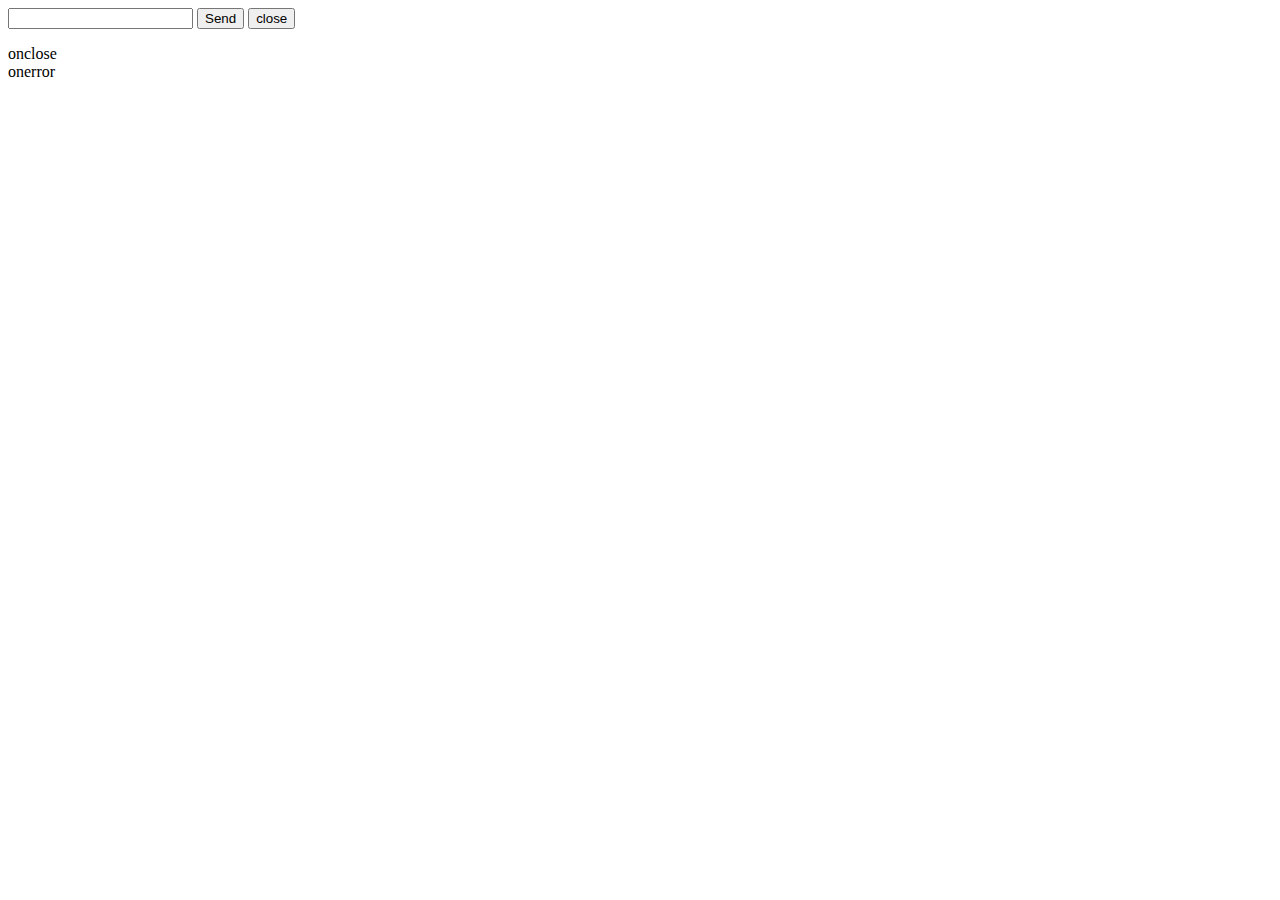
<file: workspace/node_modules/socket.io/node_modules/socket.io-client/lib/vendor/web-socket-js/sample.html>
<!--
  Lincense: Public Domain
-->

<html><head>
  <meta http-equiv="Content-Type" content="text/html; charset=utf-8">
  <title>Sample of web_socket.js</title>
  
  <!-- Include these three JS files: -->
  <script type="text/javascript" src="swfobject.js"></script>
  <script type="text/javascript" src="web_socket.js"></script>

  <script type="text/javascript">
    
    // Set URL of your WebSocketMain.swf here:
    WEB_SOCKET_SWF_LOCATION = "WebSocketMain.swf";
    // Set this to dump debug message from Flash to console.log:
    WEB_SOCKET_DEBUG = true;
    
    // Everything below is the same as using standard WebSocket.
    
    var ws;
    
    function init() {

      // Connect to Web Socket.
      // Change host/port here to your own Web Socket server.
      ws = new WebSocket("ws://localhost:10081/");

      // Set event handlers.
      ws.onopen = function() {
        output("onopen");
      };
      ws.onmessage = function(e) {
        // e.data contains received string.
        output("onmessage: " + e.data);
      };
      ws.onclose = function() {
        output("onclose");
      };
      ws.onerror = function() {
        output("onerror");
      };

    }
    
    function onSubmit() {
      var input = document.getElementById("input");
      // You can send message to the Web Socket using ws.send.
      ws.send(input.value);
      output("send: " + input.value);
      input.value = "";
      input.focus();
    }
    
    function onCloseClick() {
      ws.close();
    }
    
    function output(str) {
      var log = document.getElementById("log");
      var escaped = str.replace(/&/, "&amp;").replace(/</, "&lt;").
        replace(/>/, "&gt;").replace(/"/, "&quot;"); // "
      log.innerHTML = escaped + "<br>" + log.innerHTML;
    }

  </script>
</head><body onload="init();">
  <form onsubmit="onSubmit(); return false;">
    <input type="text" id="input">
    <input type="submit" value="Send">
    <button onclick="onCloseClick(); return false;">close</button>
  </form>
  <div id="log"></div>
</body></html>
</file>
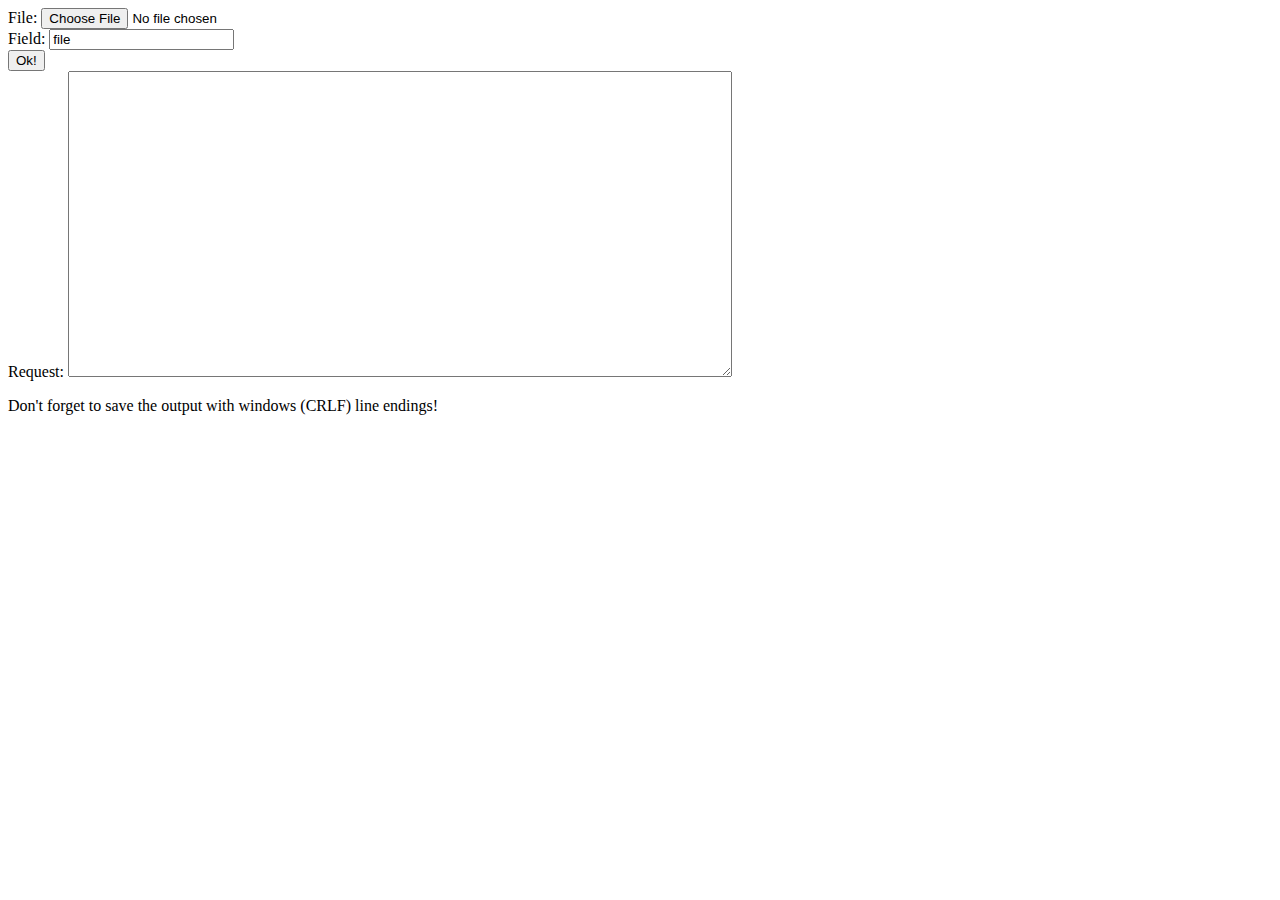
<file: workspace/node_modules/express/node_modules/connect/node_modules/formidable/test/tools/base64.html>
<html>
<head>
	<title>Convert a file to a base64 request</title>

<script type="text/javascript">

function form_submit(e){
	console.log(e)

	var resultOutput = document.getElementById('resultOutput');
	var fileInput = document.getElementById('fileInput');
	var fieldInput = document.getElementById('fieldInput');

	makeRequestBase64(fileInput.files[0], fieldInput.value, function(err, result){
		resultOutput.value = result;
	});

	return false;
}

function makeRequestBase64(file, fieldName, cb){
	var boundary = '\\/\\/\\/\\/\\/\\/\\/\\/\\/\\/\\/\\/\\/\\/\\/\\/\\/\\/\\/\\/\\/\\/\\/\\/\\/\\/\\/\\/\\/';
	var crlf = "\r\n";

	var reader = new FileReader();
	reader.onload = function(e){
		var body = '';

		body += '--' + boundary + crlf;
		body += 'Content-Disposition: form-data; name="' + fieldName + '"; filename="' + escape(file.name)+ '"' + crlf;
		body += 'Content-Type: ' + file.type + '' + crlf;
		body += 'Content-Transfer-Encoding: base64' + crlf
		body += crlf;
		body += e.target.result.substring(e.target.result.indexOf(',') + 1) + crlf;

		body += '--' + boundary + '--';

		var head = '';
		head += 'POST /upload HTTP/1.1' + crlf;
		head += 'Host: localhost:8080' + crlf;
		head += 'Content-Type: multipart/form-data; boundary=' + boundary + '' + crlf;
		head += 'Content-Length: ' + body.length + '' + crlf;

		cb(null, head + crlf + body);
	};

	reader.readAsDataURL(file);
}

</script>

</head>

<body>

<form action="" onsubmit="return form_submit();">
	<label>File: <input id="fileInput" type="file" /></label><br />
	<label>Field: <input id="fieldInput" type="text" value="file" /></label><br />
	<button type="submit">Ok!</button><br />
	<label>Request: <textarea id="resultOutput" readonly="readonly" rows="20" cols="80"></textarea></label><br />
</form>
<p>
Don't forget to save the output with windows (CRLF) line endings!
</p>

</body>
</html>
</file>
<file: Chat_application/css/style.css>
.center{
	margin-top: 10%;
	color:grey;
	text-align: center;
}

.container{
	padding: 5% 5%;
	border-color: red;
}
.heading{
	text-align: center;
	color:grey;
}
.margin{
	border-style: groove;
	border-color: grey;
}
.creategroup{
	display:inline-block;
	margin: 0 auto;
	color:#fff;
	font-size:40px;
	width:100%;
	
}
.one{
	width:75%;
	float:left;
}

.two{
	width:25%;
	float:right;
}
</file>
<file: workspace/tutorials/node modules/http/content/style.css>
body{

}
.heading{
text-align:center;
color:green;
}
</file>
<file: workspace/node_modules/socket.io/node_modules/socket.io-client/node_modules/uglify-js/docstyle.css>
html { font-family: "Lucida Grande","Trebuchet MS",sans-serif; font-size: 12pt; }
body { max-width: 60em; }
.title  { text-align: center; }
.todo   { color: red; }
.done   { color: green; }
.tag    { background-color:lightblue; font-weight:normal }
.target { }
.timestamp { color: grey }
.timestamp-kwd { color: CadetBlue }
p.verse { margin-left: 3% }
pre {
  border: 1pt solid #AEBDCC;
  background-color: #F3F5F7;
  padding: 5pt;
  font-family: monospace;
  font-size: 90%;
  overflow:auto;
}
pre.src {
  background-color: #eee; color: #112; border: 1px solid #000;
}
table { border-collapse: collapse; }
td, th { vertical-align: top; }
dt { font-weight: bold; }
div.figure { padding: 0.5em; }
div.figure p { text-align: center; }
.linenr { font-size:smaller }
.code-highlighted {background-color:#ffff00;}
.org-info-js_info-navigation { border-style:none; }
#org-info-js_console-label { font-size:10px; font-weight:bold;
  white-space:nowrap; }
.org-info-js_search-highlight {background-color:#ffff00; color:#000000;
  font-weight:bold; }

sup {
  vertical-align: baseline;
  position: relative;
  top: -0.5em;
  font-size: 80%;
}

sup a:link, sup a:visited {
  text-decoration: none;
  color: #c00;
}

sup a:before { content: "["; color: #999; }
sup a:after { content: "]"; color: #999; }

h1.title { border-bottom: 4px solid #000; padding-bottom: 5px; margin-bottom: 2em; }

#postamble {
  color: #777;
  font-size: 90%;
  padding-top: 1em; padding-bottom: 1em; border-top: 1px solid #999;
  margin-top: 2em;
  padding-left: 2em;
  padding-right: 2em;
  text-align: right;
}

#postamble p { margin: 0; }

#footnotes { border-top: 1px solid #000; }

h1 { font-size: 200% }
h2 { font-size: 175% }
h3 { font-size: 150% }
h4 { font-size: 125% }

h1, h2, h3, h4 { font-family: "Bookman",Georgia,"Times New Roman",serif; font-weight: normal; }

@media print {
  html { font-size: 11pt; }
}
</file>
